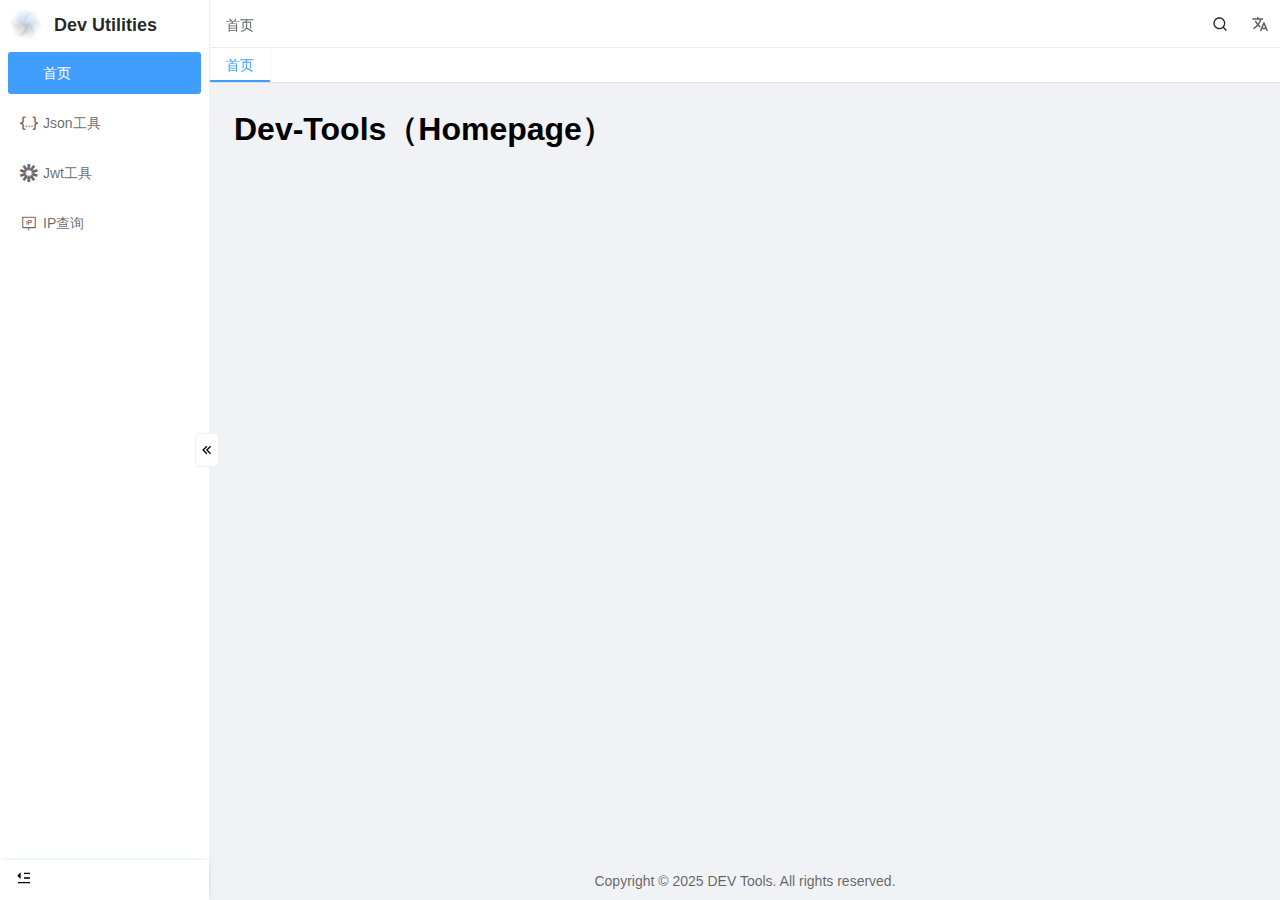
<file: index.html>
<!doctype html>
<html lang="en">
  <head>
    <meta charset="UTF-8" />
    <meta http-equiv="X-UA-Compatible" content="IE=edge,chrome=1" />
    <meta name="renderer" content="webkit" />
    <meta
      name="viewport"
      content="width=device-width,initial-scale=1.0,minimum-scale=1.0,maximum-scale=1.0,user-scalable=0"
    />
    <title>Tools - Dev Utilities</title>
    <link rel="icon" href="/favicon.svg" type="image/svg+xml" />
    <!-- <script>
      window.process = {};
    </script> -->
    <!-- Google tag (gtag.js) -->
    <script
      async
      src="https://www.googletagmanager.com/gtag/js?id=G-B3PFSH4YTR"
    ></script>
    <script>
      window.dataLayer = window.dataLayer || [];
      function gtag() {
        dataLayer.push(arguments);
      }
      gtag("js", new Date());

      gtag("config", "G-B3PFSH4YTR");
    </script>
    <script
      async
      src="https://pagead2.googlesyndication.com/pagead/js/adsbygoogle.js?client=ca-pub-6976336425331099"
      crossorigin="anonymous"
    ></script>
    <script type="module" crossorigin src="/static/js/index-BiUd-Dz0.js"></script>
    <link rel="modulepreload" crossorigin href="/static/js/monaco-editor-kWoqqHiK.js">
    <link rel="stylesheet" crossorigin href="/static/css/monaco-editor-CvM1ZUXR.css">
    <link rel="stylesheet" crossorigin href="/static/css/index-CB_deS-5.css">
  </head>

  <body>
    <div id="app">
      <style>#app,body,html{align-items:center;display:flex;height:100%;justify-content:center;overflow:hidden;position:relative;width:100%}.loader,.loader:after,.loader:before{animation:load-animation 1.8s ease-in-out infinite;animation-fill-mode:both;border-radius:50%;height:2.5em;width:2.5em}.loader{animation-delay:-.16s;color:#406eeb;font-size:10px;margin:80px auto;position:relative;text-indent:-9999em;top:0;transform:translateZ(0);transform:translate(-50%)}.loader:after,.loader:before{content:"";position:absolute;top:0}.loader:before{animation-delay:-.32s;left:-3.5em}.loader:after{left:3.5em}@keyframes load-animation{0%,80%,to{box-shadow:0 2.5em 0 -1.3em}40%{box-shadow:0 2.5em 0 0}}</style>
      <div class="loader"></div>
    </div>
  </body>
</html>
</file>
<file: static/css/monaco-editor-CvM1ZUXR.css>
.monaco-progress-container{height:2px;overflow:hidden;width:100%}.monaco-progress-container .progress-bit{display:none;height:2px;left:0;position:absolute;width:2%}.monaco-progress-container.active .progress-bit{display:inherit}.monaco-progress-container.discrete .progress-bit{left:0;transition:width .1s linear}.monaco-progress-container.discrete.done .progress-bit{width:100%}.monaco-progress-container.infinite .progress-bit{animation-duration:4s;animation-iteration-count:infinite;animation-name:progress;animation-timing-function:linear;transform:translateZ(0)}.monaco-progress-container.infinite.infinite-long-running .progress-bit{animation-timing-function:steps(100)}@keyframes progress{0%{transform:translate(0) scaleX(1)}50%{transform:translate(2500%) scaleX(3)}to{transform:translate(4900%) scaleX(1)}}.monaco-toolbar{height:100%}.monaco-toolbar .toolbar-toggle-more{display:inline-block;padding:0}.quick-input-widget{left:50%;margin-left:-300px;position:absolute;width:600px;z-index:2550;-webkit-app-region:no-drag;border-radius:6px}.quick-input-titlebar{align-items:center;border-top-left-radius:5px;border-top-right-radius:5px;display:flex}.quick-input-left-action-bar{display:flex;flex:1;margin-left:4px}.quick-input-inline-action-bar{margin:2px 0 0 5px}.quick-input-title{overflow:hidden;padding:3px 0;text-align:center;text-overflow:ellipsis}.quick-input-right-action-bar{display:flex;flex:1;margin-right:4px}.quick-input-right-action-bar>.actions-container{justify-content:flex-end}.quick-input-titlebar .monaco-action-bar .action-label.codicon{background-position:50%;background-repeat:no-repeat;padding:2px}.quick-input-description{margin:6px 6px 6px 11px}.quick-input-header .quick-input-description{flex:1;margin:4px 2px}.quick-input-header{display:flex;padding:8px 6px 2px}.quick-input-widget.hidden-input .quick-input-header{margin-bottom:0;padding:0}.quick-input-and-message{display:flex;flex-direction:column;flex-grow:1;min-width:0;position:relative}.quick-input-check-all{align-self:center;margin:0}.quick-input-filter{display:flex;flex-grow:1;position:relative}.quick-input-box{flex-grow:1}.quick-input-widget.show-checkboxes .quick-input-box,.quick-input-widget.show-checkboxes .quick-input-message{margin-left:5px}.quick-input-visible-count{left:-10000px;position:absolute}.quick-input-count{align-items:center;align-self:center;display:flex;position:absolute;right:4px}.quick-input-count .monaco-count-badge{border-radius:2px;line-height:normal;min-height:auto;padding:2px 4px;vertical-align:middle}.quick-input-action{margin-left:6px}.quick-input-action .monaco-text-button{align-items:center;display:flex;font-size:11px;height:25px;padding:0 6px}.quick-input-message{margin-top:-1px;overflow-wrap:break-word;padding:5px}.quick-input-message>.codicon{margin:0 .2em;vertical-align:text-bottom}.quick-input-message a{color:inherit}.quick-input-progress.monaco-progress-container{position:relative}.quick-input-list{line-height:22px}.quick-input-widget.hidden-input .quick-input-list{margin-top:4px;padding-bottom:4px}.quick-input-list .monaco-list{max-height:440px;overflow:hidden;padding-bottom:5px}.quick-input-list .monaco-scrollable-element{padding:0 5px}.quick-input-list .quick-input-list-entry{box-sizing:border-box;display:flex;overflow:hidden;padding:0 6px}.quick-input-list .quick-input-list-entry.quick-input-list-separator-border{border-top-style:solid;border-top-width:1px}.quick-input-list .monaco-list-row{border-radius:3px}.quick-input-list .monaco-list-row[data-index="0"] .quick-input-list-entry.quick-input-list-separator-border{border-top-style:none}.quick-input-list .quick-input-list-label{display:flex;flex:1;height:100%;overflow:hidden}.quick-input-list .quick-input-list-checkbox{align-self:center;margin:0}.quick-input-list .quick-input-list-icon{align-items:center;background-position:0;background-repeat:no-repeat;background-size:16px;display:flex;height:22px;justify-content:center;padding-right:6px;width:16px}.quick-input-list .quick-input-list-rows{display:flex;flex:1;flex-direction:column;height:100%;margin-left:5px;overflow:hidden;text-overflow:ellipsis}.quick-input-widget.show-checkboxes .quick-input-list .quick-input-list-rows{margin-left:10px}.quick-input-widget .quick-input-list .quick-input-list-checkbox{display:none}.quick-input-widget.show-checkboxes .quick-input-list .quick-input-list-checkbox{display:inline}.quick-input-list .quick-input-list-rows>.quick-input-list-row{align-items:center;display:flex}.quick-input-list .quick-input-list-rows>.quick-input-list-row .monaco-icon-label,.quick-input-list .quick-input-list-rows>.quick-input-list-row .monaco-icon-label .monaco-icon-label-container>.monaco-icon-name-container{flex:1}.quick-input-list .quick-input-list-rows>.quick-input-list-row .codicon[class*=codicon-]{vertical-align:text-bottom}.quick-input-list .quick-input-list-rows .monaco-highlighted-label>span{opacity:1}.quick-input-list .quick-input-list-entry .quick-input-list-entry-keybinding{margin-right:8px}.quick-input-list .quick-input-list-label-meta{line-height:normal;opacity:.7;overflow:hidden;text-overflow:ellipsis}.quick-input-list .monaco-list .monaco-list-row .monaco-highlighted-label .highlight{background-color:unset;color:var(--vscode-list-highlightForeground)!important;font-weight:700}.quick-input-list .monaco-list .monaco-list-row.focused .monaco-highlighted-label .highlight{color:var(--vscode-list-focusHighlightForeground)!important}.quick-input-list .quick-input-list-entry .quick-input-list-separator{margin-right:4px}.quick-input-list .quick-input-list-entry-action-bar{display:flex;flex:0;overflow:visible}.quick-input-list .quick-input-list-entry-action-bar .action-label{display:none}.quick-input-list .quick-input-list-entry-action-bar .action-label.codicon{margin-right:4px;padding:2px}.quick-input-list .quick-input-list-entry-action-bar{margin-right:4px;margin-top:1px}.quick-input-list .monaco-list-row.focused .quick-input-list-entry-action-bar .action-label,.quick-input-list .monaco-list-row.passive-focused .quick-input-list-entry-action-bar .action-label,.quick-input-list .quick-input-list-entry .quick-input-list-entry-action-bar .action-label.always-visible,.quick-input-list .quick-input-list-entry.focus-inside .quick-input-list-entry-action-bar .action-label,.quick-input-list .quick-input-list-entry:hover .quick-input-list-entry-action-bar .action-label{display:flex}.quick-input-list .monaco-list-row.focused .monaco-keybinding-key,.quick-input-list .monaco-list-row.focused .quick-input-list-entry .quick-input-list-separator{color:inherit}.quick-input-list .monaco-list-row.focused .monaco-keybinding-key{background:none}.quick-input-list .quick-input-list-separator-as-item{font-size:12px;padding:4px 6px}.quick-input-list .quick-input-list-separator-as-item .label-name{font-weight:600}.quick-input-list .quick-input-list-separator-as-item .label-description{opacity:1!important}.quick-input-list .monaco-tree-sticky-row .quick-input-list-entry.quick-input-list-separator-as-item.quick-input-list-separator-border{border-top-style:none}.quick-input-list .monaco-tree-sticky-row{padding:0 5px}.quick-input-list .monaco-tl-twistie{display:none!important}.monaco-count-badge{border-radius:11px;box-sizing:border-box;display:inline-block;font-size:11px;font-weight:400;line-height:11px;min-height:18px;min-width:18px;padding:3px 6px;text-align:center}.monaco-count-badge.long{border-radius:2px;line-height:normal;min-height:auto;padding:2px 3px}.monaco-inputbox{border-radius:2px;box-sizing:border-box;display:block;font-size:inherit;padding:0;position:relative}.monaco-inputbox>.ibwrapper>.input,.monaco-inputbox>.ibwrapper>.mirror{padding:4px 6px}.monaco-inputbox>.ibwrapper{height:100%;position:relative;width:100%}.monaco-inputbox>.ibwrapper>.input{border:none;box-sizing:border-box;color:inherit;display:inline-block;font-family:inherit;font-size:inherit;height:100%;line-height:inherit;resize:none;width:100%}.monaco-inputbox>.ibwrapper>input{text-overflow:ellipsis}.monaco-inputbox>.ibwrapper>textarea.input{display:block;outline:none;scrollbar-width:none}.monaco-inputbox>.ibwrapper>textarea.input::-webkit-scrollbar{display:none}.monaco-inputbox>.ibwrapper>textarea.input.empty{white-space:nowrap}.monaco-inputbox>.ibwrapper>.mirror{box-sizing:border-box;display:inline-block;left:0;position:absolute;top:0;visibility:hidden;white-space:pre-wrap;width:100%;word-wrap:break-word}.monaco-inputbox-container{text-align:right}.monaco-inputbox-container .monaco-inputbox-message{box-sizing:border-box;display:inline-block;font-size:12px;line-height:17px;margin-top:-1px;overflow:hidden;padding:.4em;text-align:left;width:100%;word-wrap:break-word}.monaco-inputbox .monaco-action-bar{position:absolute;right:2px;top:4px}.monaco-inputbox .monaco-action-bar .action-item{margin-left:2px}.monaco-inputbox .monaco-action-bar .action-item .codicon{background-repeat:no-repeat;height:16px;width:16px}.monaco-icon-label{display:flex;overflow:hidden;text-overflow:ellipsis}.monaco-icon-label:before{background-position:0;background-repeat:no-repeat;background-size:16px;display:inline-block;height:22px;line-height:inherit!important;padding-right:6px;width:16px;-webkit-font-smoothing:antialiased;-moz-osx-font-smoothing:grayscale;flex-shrink:0;vertical-align:top}.monaco-icon-label-iconpath{display:flex;height:16px;margin-top:2px;padding-left:2px;width:16px}.monaco-icon-label-container.disabled{color:var(--vscode-disabledForeground)}.monaco-icon-label>.monaco-icon-label-container{flex:1;min-width:0;overflow:hidden;text-overflow:ellipsis}.monaco-icon-label>.monaco-icon-label-container>.monaco-icon-name-container>.label-name{color:inherit;white-space:pre}.monaco-icon-label>.monaco-icon-label-container>.monaco-icon-name-container>.label-name>.label-separator{margin:0 2px;opacity:.5}.monaco-icon-label>.monaco-icon-label-container>.monaco-icon-suffix-container>.label-suffix{opacity:.7;white-space:pre}.monaco-icon-label>.monaco-icon-label-container>.monaco-icon-description-container>.label-description{font-size:.9em;margin-left:.5em;opacity:.7;white-space:pre}.monaco-icon-label.nowrap>.monaco-icon-label-container>.monaco-icon-description-container>.label-description{white-space:nowrap}.vs .monaco-icon-label>.monaco-icon-label-container>.monaco-icon-description-container>.label-description{opacity:.95}.monaco-icon-label.italic>.monaco-icon-label-container>.monaco-icon-description-container>.label-description,.monaco-icon-label.italic>.monaco-icon-label-container>.monaco-icon-name-container>.label-name{font-style:italic}.monaco-icon-label.deprecated{opacity:.66;text-decoration:line-through}.monaco-icon-label.italic:after{font-style:italic}.monaco-icon-label.strikethrough>.monaco-icon-label-container>.monaco-icon-description-container>.label-description,.monaco-icon-label.strikethrough>.monaco-icon-label-container>.monaco-icon-name-container>.label-name{text-decoration:line-through}.monaco-icon-label:after{font-size:90%;font-weight:600;margin:auto 16px 0 5px;opacity:.75;text-align:center}.monaco-list:focus .selected .monaco-icon-label,.monaco-list:focus .selected .monaco-icon-label:after{color:inherit!important}.monaco-list-row.focused.selected .label-description,.monaco-list-row.selected .label-description{opacity:.8}.monaco-dropdown{height:100%;padding:0}.monaco-dropdown>.dropdown-label{align-items:center;cursor:pointer;display:flex;height:100%;justify-content:center}.monaco-dropdown>.dropdown-label>.action-label.disabled{cursor:default}.monaco-dropdown-with-primary{border-radius:5px;display:flex!important;flex-direction:row}.monaco-dropdown-with-primary>.action-container>.action-label{margin-right:0}.monaco-dropdown-with-primary>.dropdown-action-container>.monaco-dropdown>.dropdown-label .codicon[class*=codicon-]{font-size:12px;line-height:16px;margin-left:-3px;padding-left:0;padding-right:0}.monaco-dropdown-with-primary>.dropdown-action-container>.monaco-dropdown>.dropdown-label>.action-label{background-position:50%;background-repeat:no-repeat;background-size:16px;display:block}.monaco-findInput{position:relative}.monaco-findInput .monaco-inputbox{font-size:13px;width:100%}.monaco-findInput>.controls{position:absolute;right:2px;top:3px}.vs .monaco-findInput.disabled{background-color:#e1e1e1}.vs-dark .monaco-findInput.disabled{background-color:#333}.hc-light .monaco-findInput.highlight-0 .controls,.monaco-findInput.highlight-0 .controls{animation:monaco-findInput-highlight-0 .1s linear 0s}.hc-light .monaco-findInput.highlight-1 .controls,.monaco-findInput.highlight-1 .controls{animation:monaco-findInput-highlight-1 .1s linear 0s}.hc-black .monaco-findInput.highlight-0 .controls,.vs-dark .monaco-findInput.highlight-0 .controls{animation:monaco-findInput-highlight-dark-0 .1s linear 0s}.hc-black .monaco-findInput.highlight-1 .controls,.vs-dark .monaco-findInput.highlight-1 .controls{animation:monaco-findInput-highlight-dark-1 .1s linear 0s}@keyframes monaco-findInput-highlight-0{0%{background:#fdff00cc}to{background:transparent}}@keyframes monaco-findInput-highlight-1{0%{background:#fdff00cc}99%{background:transparent}}@keyframes monaco-findInput-highlight-dark-0{0%{background:#ffffff70}to{background:transparent}}@keyframes monaco-findInput-highlight-dark-1{0%{background:#ffffff70}99%{background:transparent}}.monaco-select-box-dropdown-padding{--dropdown-padding-top:1px;--dropdown-padding-bottom:1px}.hc-black .monaco-select-box-dropdown-padding,.hc-light .monaco-select-box-dropdown-padding{--dropdown-padding-top:3px;--dropdown-padding-bottom:4px}.monaco-select-box-dropdown-container{box-sizing:border-box;display:none}.monaco-select-box-dropdown-container>.select-box-details-pane>.select-box-description-markdown *{margin:0}.monaco-select-box-dropdown-container>.select-box-details-pane>.select-box-description-markdown a:focus{outline:1px solid -webkit-focus-ring-color;outline-offset:-1px}.monaco-select-box-dropdown-container>.select-box-details-pane>.select-box-description-markdown code{font-family:var(--monaco-monospace-font);line-height:15px}.monaco-select-box-dropdown-container.visible{border-bottom-left-radius:3px;border-bottom-right-radius:3px;display:flex;flex-direction:column;overflow:hidden;text-align:left;width:1px}.monaco-select-box-dropdown-container>.select-box-dropdown-list-container{align-self:flex-start;box-sizing:border-box;flex:0 0 auto;overflow:hidden;padding-bottom:var(--dropdown-padding-bottom);padding-left:1px;padding-right:1px;padding-top:var(--dropdown-padding-top);width:100%}.monaco-select-box-dropdown-container>.select-box-details-pane{padding:5px}.hc-black .monaco-select-box-dropdown-container>.select-box-dropdown-list-container{padding-bottom:var(--dropdown-padding-bottom);padding-top:var(--dropdown-padding-top)}.monaco-select-box-dropdown-container>.select-box-dropdown-list-container .monaco-list .monaco-list-row{cursor:pointer}.monaco-select-box-dropdown-container>.select-box-dropdown-list-container .monaco-list .monaco-list-row>.option-text{float:left;overflow:hidden;padding-left:3.5px;text-overflow:ellipsis;white-space:nowrap}.monaco-select-box-dropdown-container>.select-box-dropdown-list-container .monaco-list .monaco-list-row>.option-detail{float:left;opacity:.7;overflow:hidden;padding-left:3.5px;text-overflow:ellipsis;white-space:nowrap}.monaco-select-box-dropdown-container>.select-box-dropdown-list-container .monaco-list .monaco-list-row>.option-decorator-right{float:right;overflow:hidden;padding-right:10px;text-overflow:ellipsis;white-space:nowrap}.monaco-select-box-dropdown-container>.select-box-dropdown-list-container .monaco-list .monaco-list-row>.visually-hidden{height:1px;left:-10000px;overflow:hidden;position:absolute;top:auto;width:1px}.monaco-select-box-dropdown-container>.select-box-dropdown-container-width-control{align-self:flex-start;flex:1 1 auto;opacity:0}.monaco-select-box-dropdown-container>.select-box-dropdown-container-width-control>.width-control-div{max-height:0;overflow:hidden}.monaco-select-box-dropdown-container>.select-box-dropdown-container-width-control>.width-control-div>.option-text-width-control{padding-left:4px;padding-right:8px;white-space:nowrap}.monaco-keybinding{align-items:center;display:flex;line-height:10px}.monaco-keybinding>.monaco-keybinding-key{border-radius:3px;border-style:solid;border-width:1px;display:inline-block;font-size:11px;margin:0 2px;padding:3px 5px;vertical-align:middle}.monaco-keybinding>.monaco-keybinding-key:first-child{margin-left:0}.monaco-keybinding>.monaco-keybinding-key:last-child{margin-right:0}.monaco-keybinding>.monaco-keybinding-key-separator{display:inline-block}.monaco-keybinding>.monaco-keybinding-key-chord-separator{width:6px}.monaco-mouse-cursor-text{cursor:text}.monaco-text-button{align-items:center;border:1px solid var(--vscode-button-border,transparent);border-radius:2px;box-sizing:border-box;cursor:pointer;display:flex;justify-content:center;line-height:18px;padding:4px;text-align:center;width:100%}.monaco-text-button:focus{outline-offset:2px!important}.monaco-text-button:hover{text-decoration:none!important}.monaco-button.disabled,.monaco-button.disabled:focus{cursor:default;opacity:.4!important}.monaco-text-button .codicon{color:inherit!important;margin:0 .2em}.monaco-text-button.monaco-text-button-with-short-label{flex-direction:row;flex-wrap:wrap;height:28px;overflow:hidden;padding:0 4px}.monaco-text-button.monaco-text-button-with-short-label>.monaco-button-label{flex-basis:100%}.monaco-text-button.monaco-text-button-with-short-label>.monaco-button-label-short{flex-grow:1;overflow:hidden;width:0}.monaco-text-button.monaco-text-button-with-short-label>.monaco-button-label,.monaco-text-button.monaco-text-button-with-short-label>.monaco-button-label-short{align-items:center;display:flex;font-style:inherit;font-weight:400;justify-content:center;padding:4px 0}.monaco-button-dropdown{cursor:pointer;display:flex}.monaco-button-dropdown.disabled{cursor:default}.monaco-button-dropdown>.monaco-button:focus{outline-offset:-1px!important}.monaco-button-dropdown.disabled>.monaco-button-dropdown-separator,.monaco-button-dropdown.disabled>.monaco-button.disabled,.monaco-button-dropdown.disabled>.monaco-button.disabled:focus{opacity:.4!important}.monaco-button-dropdown>.monaco-button.monaco-text-button{border-right-width:0!important}.monaco-button-dropdown .monaco-button-dropdown-separator{cursor:default;padding:4px 0}.monaco-button-dropdown .monaco-button-dropdown-separator>div{height:100%;width:1px}.monaco-button-dropdown>.monaco-button.monaco-dropdown-button{align-items:center;border:1px solid var(--vscode-button-border,transparent);border-left-width:0!important;border-radius:0 2px 2px 0;display:flex}.monaco-button-dropdown>.monaco-button.monaco-text-button{border-radius:2px 0 0 2px}.monaco-description-button{align-items:center;display:flex;flex-direction:column;margin:4px 5px}.monaco-description-button .monaco-button-description{font-size:11px;font-style:italic;padding:4px 20px}.monaco-description-button .monaco-button-description,.monaco-description-button .monaco-button-label{align-items:center;display:flex;justify-content:center}.monaco-description-button .monaco-button-description>.codicon,.monaco-description-button .monaco-button-label>.codicon{color:inherit!important;margin:0 .2em}.monaco-button-dropdown.default-colors>.monaco-button,.monaco-button.default-colors{background-color:var(--vscode-button-background);color:var(--vscode-button-foreground)}.monaco-button-dropdown.default-colors>.monaco-button:hover,.monaco-button.default-colors:hover{background-color:var(--vscode-button-hoverBackground)}.monaco-button-dropdown.default-colors>.monaco-button.secondary,.monaco-button.default-colors.secondary{background-color:var(--vscode-button-secondaryBackground);color:var(--vscode-button-secondaryForeground)}.monaco-button-dropdown.default-colors>.monaco-button.secondary:hover,.monaco-button.default-colors.secondary:hover{background-color:var(--vscode-button-secondaryHoverBackground)}.monaco-button-dropdown.default-colors .monaco-button-dropdown-separator{background-color:var(--vscode-button-background);border-bottom:1px solid var(--vscode-button-border);border-top:1px solid var(--vscode-button-border)}.monaco-button-dropdown.default-colors .monaco-button.secondary+.monaco-button-dropdown-separator{background-color:var(--vscode-button-secondaryBackground)}.monaco-button-dropdown.default-colors .monaco-button-dropdown-separator>div{background-color:var(--vscode-button-separator)}.context-view{position:absolute}.context-view.fixed{all:initial;color:inherit;font-family:inherit;font-size:13px;position:fixed}.monaco-workbench .workbench-hover{background:var(--vscode-editorHoverWidget-background);border:1px solid var(--vscode-editorHoverWidget-border);border-radius:3px;box-shadow:0 2px 8px var(--vscode-widget-shadow);color:var(--vscode-editorHoverWidget-foreground);font-size:13px;line-height:19px;max-width:700px;overflow:hidden;position:relative;z-index:40}.monaco-workbench .workbench-hover hr{border-bottom:none}.monaco-workbench .workbench-hover:not(.skip-fade-in){animation:fadein .1s linear}.monaco-workbench .workbench-hover.compact{font-size:12px}.monaco-workbench .workbench-hover.compact .hover-contents{padding:2px 8px}.monaco-workbench .workbench-hover-container.locked .workbench-hover{outline:1px solid var(--vscode-editorHoverWidget-border)}.monaco-workbench .workbench-hover-container.locked .workbench-hover:focus,.monaco-workbench .workbench-hover-lock:focus{outline:1px solid var(--vscode-focusBorder)}.monaco-workbench .workbench-hover-container.locked .workbench-hover-lock:hover{background:var(--vscode-toolbar-hoverBackground)}.monaco-workbench .workbench-hover-pointer{pointer-events:none;position:absolute;z-index:41}.monaco-workbench .workbench-hover-pointer:after{background-color:var(--vscode-editorHoverWidget-background);border-bottom:1px solid var(--vscode-editorHoverWidget-border);border-right:1px solid var(--vscode-editorHoverWidget-border);content:"";height:5px;position:absolute;width:5px}.monaco-workbench .locked .workbench-hover-pointer:after{border-bottom-width:2px;border-right-width:2px;height:4px;width:4px}.monaco-workbench .workbench-hover-pointer.left{left:-3px}.monaco-workbench .workbench-hover-pointer.right{right:3px}.monaco-workbench .workbench-hover-pointer.top{top:-3px}.monaco-workbench .workbench-hover-pointer.bottom{bottom:3px}.monaco-workbench .workbench-hover-pointer.left:after{transform:rotate(135deg)}.monaco-workbench .workbench-hover-pointer.right:after{transform:rotate(315deg)}.monaco-workbench .workbench-hover-pointer.top:after{transform:rotate(225deg)}.monaco-workbench .workbench-hover-pointer.bottom:after{transform:rotate(45deg)}.monaco-workbench .workbench-hover a{color:var(--vscode-textLink-foreground)}.monaco-workbench .workbench-hover a:focus{outline:1px solid;outline-color:var(--vscode-focusBorder);outline-offset:-1px;text-decoration:underline}.monaco-workbench .workbench-hover a:active,.monaco-workbench .workbench-hover a:hover{color:var(--vscode-textLink-activeForeground)}.monaco-workbench .workbench-hover code{background:var(--vscode-textCodeBlock-background)}.monaco-workbench .workbench-hover .hover-row .actions{background:var(--vscode-editorHoverWidget-statusBarBackground)}.monaco-workbench .workbench-hover.right-aligned{left:1px}.monaco-workbench .workbench-hover.right-aligned .hover-row.status-bar .actions{flex-direction:row-reverse}.monaco-workbench .workbench-hover.right-aligned .hover-row.status-bar .actions .action-container{margin-left:16px;margin-right:0}.monaco-component.diff-review{-moz-user-select:none;user-select:none;-webkit-user-select:none;z-index:99}.monaco-diff-editor .diff-review{position:absolute}.monaco-component.diff-review .diff-review-line-number{color:var(--vscode-editorLineNumber-foreground);display:inline-block;text-align:right}.monaco-component.diff-review .diff-review-summary{padding-left:10px}.monaco-component.diff-review .diff-review-shadow{box-shadow:var(--vscode-scrollbar-shadow) 0 -6px 6px -6px inset;position:absolute}.monaco-component.diff-review .diff-review-row{white-space:pre}.monaco-component.diff-review .diff-review-table{display:table;min-width:100%}.monaco-component.diff-review .diff-review-row{display:table-row;width:100%}.monaco-component.diff-review .diff-review-spacer{display:inline-block;vertical-align:middle;width:10px}.monaco-component.diff-review .diff-review-spacer>.codicon{font-size:9px!important}.monaco-component.diff-review .diff-review-actions{display:inline-block;position:absolute;right:10px;top:2px;z-index:100}.monaco-component.diff-review .diff-review-actions .action-label{height:16px;margin:2px 0;width:16px}.monaco-component.diff-review .revertButton{cursor:pointer}.monaco-split-view2{height:100%;position:relative;width:100%}.monaco-split-view2>.sash-container{height:100%;pointer-events:none;position:absolute;width:100%}.monaco-split-view2>.sash-container>.monaco-sash{pointer-events:auto}.monaco-split-view2>.monaco-scrollable-element{height:100%;width:100%}.monaco-split-view2>.monaco-scrollable-element>.split-view-container{height:100%;position:relative;white-space:nowrap;width:100%}.monaco-split-view2>.monaco-scrollable-element>.split-view-container>.split-view-view{position:absolute;white-space:normal}.monaco-split-view2>.monaco-scrollable-element>.split-view-container>.split-view-view:not(.visible){display:none}.monaco-split-view2.vertical>.monaco-scrollable-element>.split-view-container>.split-view-view{width:100%}.monaco-split-view2.horizontal>.monaco-scrollable-element>.split-view-container>.split-view-view{height:100%}.monaco-split-view2.separator-border>.monaco-scrollable-element>.split-view-container>.split-view-view:not(:first-child):before{background-color:var(--separator-border);content:" ";left:0;pointer-events:none;position:absolute;top:0;z-index:5}.monaco-split-view2.separator-border.horizontal>.monaco-scrollable-element>.split-view-container>.split-view-view:not(:first-child):before{height:100%;width:1px}.monaco-split-view2.separator-border.vertical>.monaco-scrollable-element>.split-view-container>.split-view-view:not(:first-child):before{height:1px;width:100%}.monaco-tl-row{align-items:center;display:flex;height:100%;position:relative}.monaco-tl-row.disabled{cursor:default}.monaco-tl-indent{height:100%;left:16px;pointer-events:none;position:absolute;top:0}.hide-arrows .monaco-tl-indent{left:12px}.monaco-tl-indent>.indent-guide{border-left:1px solid transparent;box-sizing:border-box;display:inline-block;height:100%}.monaco-workbench:not(.reduce-motion) .monaco-tl-indent>.indent-guide{transition:border-color .1s linear}.monaco-tl-contents,.monaco-tl-twistie{height:100%}.monaco-tl-twistie{align-items:center;display:flex!important;flex-shrink:0;font-size:10px;justify-content:center;padding-right:6px;text-align:right;transform:translate(3px);width:16px}.monaco-tl-contents{flex:1;overflow:hidden}.monaco-tl-twistie:before{border-radius:20px}.monaco-tl-twistie.collapsed:before{transform:rotate(-90deg)}.monaco-tl-twistie.codicon-tree-item-loading:before{animation:codicon-spin 1.25s steps(30) infinite}.monaco-tree-type-filter{border:1px solid var(--vscode-widget-border);border-bottom-left-radius:4px;border-bottom-right-radius:4px;display:flex;margin:0 6px;max-width:200px;padding:3px;position:absolute;top:0;z-index:100}.monaco-workbench:not(.reduce-motion) .monaco-tree-type-filter{transition:top .3s}.monaco-tree-type-filter.disabled{top:-40px!important}.monaco-tree-type-filter-grab{align-items:center;cursor:grab;display:flex!important;justify-content:center;margin-right:2px}.monaco-tree-type-filter-grab.grabbing{cursor:grabbing}.monaco-tree-type-filter-input{flex:1}.monaco-tree-type-filter-input .monaco-inputbox{height:23px}.monaco-tree-type-filter-input .monaco-inputbox>.ibwrapper>.input,.monaco-tree-type-filter-input .monaco-inputbox>.ibwrapper>.mirror{padding:2px 4px}.monaco-tree-type-filter-input .monaco-findInput>.controls{top:2px}.monaco-tree-type-filter-actionbar{margin-left:4px}.monaco-tree-type-filter-actionbar .monaco-action-bar .action-label{padding:2px}.monaco-list .monaco-scrollable-element .monaco-tree-sticky-container{background-color:var(--vscode-sideBar-background);height:0;left:0;position:absolute;top:0;width:100%;z-index:13}.monaco-list .monaco-scrollable-element .monaco-tree-sticky-container .monaco-tree-sticky-row.monaco-list-row{background-color:var(--vscode-sideBar-background);opacity:1!important;overflow:hidden;position:absolute;width:100%}.monaco-list .monaco-scrollable-element .monaco-tree-sticky-container .monaco-tree-sticky-row:hover{background-color:var(--vscode-list-hoverBackground)!important;cursor:pointer}.monaco-list .monaco-scrollable-element .monaco-tree-sticky-container.empty,.monaco-list .monaco-scrollable-element .monaco-tree-sticky-container.empty .monaco-tree-sticky-container-shadow{display:none}.monaco-list .monaco-scrollable-element .monaco-tree-sticky-container .monaco-tree-sticky-container-shadow{bottom:-3px;height:0;left:0;position:absolute;width:100%}.monaco-list .monaco-scrollable-element .monaco-tree-sticky-container[tabindex="0"]:focus{outline:none}.monaco-table{display:flex;flex-direction:column;height:100%;overflow:hidden;position:relative;white-space:nowrap;width:100%}.monaco-table>.monaco-split-view2{border-bottom:1px solid transparent}.monaco-table>.monaco-list{flex:1}.monaco-table-tr{display:flex;height:100%}.monaco-table-th{font-weight:700;height:100%;overflow:hidden;text-overflow:ellipsis;width:100%}.monaco-table-td,.monaco-table-th{box-sizing:border-box;flex-shrink:0;overflow:hidden;text-overflow:ellipsis;white-space:nowrap}.monaco-table>.monaco-split-view2 .monaco-sash.vertical:before{border-left:1px solid transparent;content:"";left:calc(var(--vscode-sash-size)/2);position:absolute;width:0}.monaco-workbench:not(.reduce-motion) .monaco-table>.monaco-split-view2,.monaco-workbench:not(.reduce-motion) .monaco-table>.monaco-split-view2 .monaco-sash.vertical:before{transition:border-color .2s ease-out}.monaco-link{color:var(--vscode-textLink-foreground)}.monaco-link:hover{color:var(--vscode-textLink-activeForeground)}.monaco-editor .sticky-widget{overflow:hidden}.monaco-editor .sticky-widget-line-numbers{background-color:inherit;float:left}.monaco-editor .sticky-widget-lines-scrollable{background-color:inherit;display:inline-block;overflow:hidden;position:absolute;width:var(--vscode-editorStickyScroll-scrollableWidth)}.monaco-editor .sticky-widget-lines{background-color:inherit;position:absolute}.monaco-editor .sticky-line-content,.monaco-editor .sticky-line-number{background-color:inherit;color:var(--vscode-editorLineNumber-foreground);display:inline-block;position:absolute;white-space:nowrap}.monaco-editor .sticky-line-number .codicon-folding-collapsed,.monaco-editor .sticky-line-number .codicon-folding-expanded{float:right;transition:var(--vscode-editorStickyScroll-foldingOpacityTransition)}.monaco-editor .sticky-line-content{background-color:inherit;white-space:nowrap;width:var(--vscode-editorStickyScroll-scrollableWidth)}.monaco-editor .sticky-line-number-inner{display:inline-block;text-align:right}.monaco-editor .sticky-widget{border-bottom:1px solid var(--vscode-editorStickyScroll-border)}.monaco-editor .sticky-line-content:hover{background-color:var(--vscode-editorStickyScrollHover-background);cursor:pointer}.monaco-editor .sticky-widget{background-color:var(--vscode-editorStickyScroll-background);box-shadow:var(--vscode-editorStickyScroll-shadow) 0 4px 2px -2px;right:auto!important;width:100%;z-index:4}.monaco-editor .sticky-widget.peek{background-color:var(--vscode-peekViewEditorStickyScroll-background)}.monaco-list{height:100%;position:relative;white-space:nowrap;width:100%}.monaco-list.mouse-support{-moz-user-select:none;user-select:none;-webkit-user-select:none}.monaco-list>.monaco-scrollable-element{height:100%}.monaco-list-rows{height:100%;position:relative;width:100%}.monaco-list.horizontal-scrolling .monaco-list-rows{min-width:100%;width:auto}.monaco-list-row{box-sizing:border-box;overflow:hidden;position:absolute;width:100%}.monaco-list.mouse-support .monaco-list-row{cursor:pointer;touch-action:none}.monaco-list .monaco-scrollable-element>.scrollbar.vertical,.monaco-pane-view>.monaco-split-view2.vertical>.monaco-scrollable-element>.scrollbar.vertical{z-index:14}.monaco-list-row.scrolling{display:none!important}.monaco-list.element-focused,.monaco-list.selection-multiple,.monaco-list.selection-single{outline:0!important}.monaco-drag-image{border-radius:10px;display:inline-block;font-size:12px;padding:1px 7px;position:absolute;z-index:1000}.monaco-list-type-filter-message{box-sizing:border-box;height:100%;left:0;opacity:.7;padding:40px 1em 1em;pointer-events:none;position:absolute;text-align:center;top:0;white-space:normal;width:100%}.monaco-list-type-filter-message:empty{display:none}.monaco-editor div.inline-edits-widget{--widget-color:var(--vscode-notifications-background)}.monaco-editor div.inline-edits-widget .promptEditor .monaco-editor{--vscode-editor-placeholder-foreground:var(--vscode-editorGhostText-foreground)}.monaco-editor div.inline-edits-widget .promptEditor,.monaco-editor div.inline-edits-widget .toolbar{opacity:0;transition:opacity .2s ease-in-out}.monaco-editor div.inline-edits-widget.focused .promptEditor,.monaco-editor div.inline-edits-widget.focused .toolbar,.monaco-editor div.inline-edits-widget:hover .promptEditor,.monaco-editor div.inline-edits-widget:hover .toolbar{opacity:1}.monaco-editor div.inline-edits-widget .preview .monaco-editor .mtk1{color:var(--vscode-editorGhostText-foreground)}.monaco-editor div.inline-edits-widget .preview .monaco-editor .current-line-margin,.monaco-editor div.inline-edits-widget .preview .monaco-editor .view-overlays .current-line-exact{border:none}.monaco-editor div.inline-edits-widget .preview .monaco-editor{--vscode-editor-background:var(--widget-color)}.monaco-editor div.inline-edits-widget svg .gradient-start{stop-color:var(--vscode-editor-background)}.monaco-editor div.inline-edits-widget svg .gradient-stop{stop-color:var(--widget-color)}.monaco-editor .inlineEditSideBySide{background-color:var(--vscode-editorHoverWidget-background);border:1px solid var(--vscode-editorHoverWidget-border);color:var(--vscode-editorHoverWidget-foreground);white-space:pre;z-index:39}.monaco-editor .inlineEditHints.withBorder{background-color:var(--vscode-editorHoverWidget-background);border:1px solid var(--vscode-editorHoverWidget-border);color:var(--vscode-editorHoverWidget-foreground);z-index:39}.monaco-editor .inlineEditHints a,.monaco-editor .inlineEditHints a:hover{color:var(--vscode-foreground)}.monaco-editor .inlineEditHints .keybinding{display:flex;margin-left:4px;opacity:.6}.monaco-editor .inlineEditHints .keybinding .monaco-keybinding-key{font-size:8px;padding:2px 3px}.monaco-editor .inlineEditStatusBarItemLabel{margin-right:2px}.monaco-editor .inline-edit-remove{background-color:var(--vscode-editorGhostText-background);font-style:italic}.monaco-editor .inline-edit-hidden{font-size:0;opacity:0}.monaco-editor .inline-edit-decoration,.monaco-editor .suggest-preview-text .inline-edit{font-style:italic}.monaco-editor .inline-edit-decoration,.monaco-editor .inline-edit-decoration-preview,.monaco-editor .suggest-preview-text .inline-edit{background-color:var(--vscode-editorGhostText-background);border:1px solid var(--vscode-editorGhostText-border);color:var(--vscode-editorGhostText-foreground)!important}.monaco-hover{animation:fadein .1s linear;box-sizing:border-box;cursor:default;line-height:1.5em;overflow:hidden;position:absolute;-moz-user-select:text;user-select:text;-webkit-user-select:text;white-space:var(--vscode-hover-whiteSpace,normal)}.monaco-hover.hidden{display:none}.monaco-hover a:hover:not(.disabled){cursor:pointer}.monaco-hover .hover-contents:not(.html-hover-contents){padding:4px 8px}.monaco-hover .markdown-hover>.hover-contents:not(.code-hover-contents){max-width:var(--vscode-hover-maxWidth,500px);word-wrap:break-word}.monaco-hover .markdown-hover>.hover-contents:not(.code-hover-contents) hr{min-width:100%}.monaco-hover .code,.monaco-hover h1,.monaco-hover h2,.monaco-hover h3,.monaco-hover h4,.monaco-hover h5,.monaco-hover h6,.monaco-hover p,.monaco-hover ul{margin:8px 0}.monaco-hover h1,.monaco-hover h2,.monaco-hover h3,.monaco-hover h4,.monaco-hover h5,.monaco-hover h6{line-height:1.1}.monaco-hover code{font-family:var(--monaco-monospace-font)}.monaco-hover hr{border-left:0;border-right:0;box-sizing:border-box;height:1px;margin:4px -8px -4px}.monaco-hover .code:first-child,.monaco-hover p:first-child,.monaco-hover ul:first-child{margin-top:0}.monaco-hover .code:last-child,.monaco-hover p:last-child,.monaco-hover ul:last-child{margin-bottom:0}.monaco-hover ol,.monaco-hover ul{padding-left:20px}.monaco-hover li>p{margin-bottom:0}.monaco-hover li>ul{margin-top:0}.monaco-hover code{border-radius:3px;padding:0 .4em}.monaco-hover .monaco-tokenized-source{white-space:var(--vscode-hover-sourceWhiteSpace,pre-wrap)}.monaco-hover .hover-row.status-bar{font-size:12px;line-height:22px}.monaco-hover .hover-row.status-bar .info{font-style:italic;padding:0 8px}.monaco-hover .hover-row.status-bar .actions{display:flex;padding:0 8px;width:100%}.monaco-hover .hover-row.status-bar .actions .action-container{cursor:pointer;margin-right:16px}.monaco-hover .hover-row.status-bar .actions .action-container .action .icon{padding-right:4px}.monaco-hover .hover-row.status-bar .actions .action-container a{color:var(--vscode-textLink-foreground);-webkit-text-decoration:var(--text-link-decoration);text-decoration:var(--text-link-decoration)}.monaco-hover .markdown-hover .hover-contents .codicon{color:inherit;font-size:inherit;vertical-align:middle}.monaco-hover .hover-contents a.code-link,.monaco-hover .hover-contents a.code-link:hover{color:inherit}.monaco-hover .hover-contents a.code-link:before{content:"("}.monaco-hover .hover-contents a.code-link:after{content:")"}.monaco-hover .hover-contents a.code-link>span{border-bottom:1px solid transparent;color:var(--vscode-textLink-foreground);text-decoration:underline;text-underline-position:under}.monaco-hover .hover-contents a.code-link>span:hover{color:var(--vscode-textLink-activeForeground)}.monaco-hover .markdown-hover .hover-contents:not(.code-hover-contents):not(.html-hover-contents) span{display:inline-block;margin-bottom:4px}.monaco-hover .markdown-hover .hover-contents:not(.code-hover-contents):not(.html-hover-contents) span.codicon{margin-bottom:2px}.monaco-hover-content .action-container a{-webkit-user-select:none;-moz-user-select:none;user-select:none}.monaco-hover-content .action-container.disabled{cursor:default;opacity:.4;pointer-events:none}.extension-editor .codicon.codicon-error,.extensions-viewlet>.extensions .codicon.codicon-error,.markers-panel .marker-icon .codicon.codicon-error,.markers-panel .marker-icon.error,.monaco-editor .zone-widget .codicon.codicon-error,.preferences-editor .codicon.codicon-error,.text-search-provider-messages .providerMessage .codicon.codicon-error{color:var(--vscode-problemsErrorIcon-foreground)}.extension-editor .codicon.codicon-warning,.extensions-viewlet>.extensions .codicon.codicon-warning,.markers-panel .marker-icon .codicon.codicon-warning,.markers-panel .marker-icon.warning,.monaco-editor .zone-widget .codicon.codicon-warning,.preferences-editor .codicon.codicon-warning,.text-search-provider-messages .providerMessage .codicon.codicon-warning{color:var(--vscode-problemsWarningIcon-foreground)}.extension-editor .codicon.codicon-info,.extensions-viewlet>.extensions .codicon.codicon-info,.markers-panel .marker-icon .codicon.codicon-info,.markers-panel .marker-icon.info,.monaco-editor .zone-widget .codicon.codicon-info,.preferences-editor .codicon.codicon-info,.text-search-provider-messages .providerMessage .codicon.codicon-info{color:var(--vscode-problemsInfoIcon-foreground)}.monaco-scrollable-element>.scrollbar>.scra{cursor:pointer;font-size:11px!important}.monaco-scrollable-element>.visible{background:transparent;opacity:1;transition:opacity .1s linear;z-index:11}.monaco-scrollable-element>.invisible{opacity:0;pointer-events:none}.monaco-scrollable-element>.invisible.fade{transition:opacity .8s linear}.monaco-scrollable-element>.shadow{display:none;position:absolute}.monaco-scrollable-element>.shadow.top{box-shadow:var(--vscode-scrollbar-shadow) 0 6px 6px -6px inset;display:block;height:3px;left:3px;top:0;width:100%}.monaco-scrollable-element>.shadow.left{box-shadow:var(--vscode-scrollbar-shadow) 6px 0 6px -6px inset;display:block;height:100%;left:0;top:3px;width:3px}.monaco-scrollable-element>.shadow.top-left-corner{display:block;height:3px;left:0;top:0;width:3px}.monaco-scrollable-element>.shadow.top.left{box-shadow:var(--vscode-scrollbar-shadow) 6px 0 6px -6px inset}.monaco-scrollable-element>.scrollbar>.slider{background:var(--vscode-scrollbarSlider-background)}.monaco-scrollable-element>.scrollbar>.slider:hover{background:var(--vscode-scrollbarSlider-hoverBackground)}.monaco-scrollable-element>.scrollbar>.slider.active{background:var(--vscode-scrollbarSlider-activeBackground)}.monaco-action-bar .action-item.menu-entry .action-label.icon{background-position:50%;background-repeat:no-repeat;background-size:16px;height:16px;width:16px}.monaco-action-bar .action-item.menu-entry.text-only .action-label{border-radius:2px;color:var(--vscode-descriptionForeground);overflow:hidden}.monaco-action-bar .action-item.menu-entry.text-only.use-comma:not(:last-of-type) .action-label:after{content:", "}.monaco-action-bar .action-item.menu-entry.text-only+.action-item:not(.text-only)>.monaco-dropdown .action-label{color:var(--vscode-descriptionForeground)}.monaco-dropdown-with-default{border-radius:5px;display:flex!important;flex-direction:row}.monaco-dropdown-with-default>.action-container>.action-label{margin-right:0}.monaco-dropdown-with-default>.action-container.menu-entry>.action-label.icon{background-position:50%;background-repeat:no-repeat;background-size:16px;height:16px;width:16px}.monaco-dropdown-with-default:hover{background-color:var(--vscode-toolbar-hoverBackground)}.monaco-dropdown-with-default>.dropdown-action-container>.monaco-dropdown>.dropdown-label .codicon[class*=codicon-]{font-size:12px;line-height:16px;margin-left:-3px;padding-left:0;padding-right:0}.monaco-dropdown-with-default>.dropdown-action-container>.monaco-dropdown>.dropdown-label>.action-label{background-position:50%;background-repeat:no-repeat;background-size:16px;display:block}.monaco-editor .zone-widget{position:absolute;z-index:10}.monaco-editor .zone-widget .zone-widget-container{border-bottom-style:solid;border-bottom-width:0;border-top-style:solid;border-top-width:0;position:relative}.monaco-editor .suggest-preview-additional-widget{white-space:nowrap}.monaco-editor .suggest-preview-additional-widget .content-spacer{color:transparent;white-space:pre}.monaco-editor .suggest-preview-additional-widget .button{cursor:pointer;display:inline-block;text-decoration:underline;text-underline-position:under}.monaco-editor .ghost-text-hidden{font-size:0;opacity:0}.monaco-editor .ghost-text-decoration,.monaco-editor .suggest-preview-text .ghost-text{font-style:italic}.monaco-editor .inline-completion-text-to-replace{text-decoration:underline;text-underline-position:under}.monaco-editor .ghost-text-decoration,.monaco-editor .ghost-text-decoration-preview,.monaco-editor .suggest-preview-text .ghost-text{background-color:var(--vscode-editorGhostText-background);border:1px solid var(--vscode-editorGhostText-border);color:var(--vscode-editorGhostText-foreground)!important}.monaco-editor .rendered-markdown kbd{background-color:var(--vscode-keybindingLabel-background);border-color:var(--vscode-keybindingLabel-border);border-bottom-color:var(--vscode-keybindingLabel-bottomBorder);border-radius:3px;border-style:solid;border-width:1px;box-shadow:inset 0 -1px 0 var(--vscode-widget-shadow);color:var(--vscode-keybindingLabel-foreground);padding:1px 3px;vertical-align:middle}.rendered-markdown li:has(input[type=checkbox]){list-style-type:none}:root{--vscode-sash-size:4px;--vscode-sash-hover-size:4px}.monaco-sash{position:absolute;touch-action:none;z-index:35}.monaco-sash.disabled{pointer-events:none}.monaco-sash.mac.vertical{cursor:col-resize}.monaco-sash.vertical.minimum{cursor:e-resize}.monaco-sash.vertical.maximum{cursor:w-resize}.monaco-sash.mac.horizontal{cursor:row-resize}.monaco-sash.horizontal.minimum{cursor:s-resize}.monaco-sash.horizontal.maximum{cursor:n-resize}.monaco-sash.disabled{cursor:default!important;pointer-events:none!important}.monaco-sash.vertical{cursor:ew-resize;height:100%;top:0;width:var(--vscode-sash-size)}.monaco-sash.horizontal{cursor:ns-resize;height:var(--vscode-sash-size);left:0;width:100%}.monaco-sash:not(.disabled)>.orthogonal-drag-handle{content:" ";cursor:all-scroll;display:block;height:calc(var(--vscode-sash-size)*2);position:absolute;width:calc(var(--vscode-sash-size)*2);z-index:100}.monaco-sash.horizontal.orthogonal-edge-north:not(.disabled)>.orthogonal-drag-handle.start,.monaco-sash.horizontal.orthogonal-edge-south:not(.disabled)>.orthogonal-drag-handle.end{cursor:nwse-resize}.monaco-sash.horizontal.orthogonal-edge-north:not(.disabled)>.orthogonal-drag-handle.end,.monaco-sash.horizontal.orthogonal-edge-south:not(.disabled)>.orthogonal-drag-handle.start{cursor:nesw-resize}.monaco-sash.vertical>.orthogonal-drag-handle.start{left:calc(var(--vscode-sash-size)*-.5);top:calc(var(--vscode-sash-size)*-1)}.monaco-sash.vertical>.orthogonal-drag-handle.end{bottom:calc(var(--vscode-sash-size)*-1);left:calc(var(--vscode-sash-size)*-.5)}.monaco-sash.horizontal>.orthogonal-drag-handle.start{left:calc(var(--vscode-sash-size)*-1);top:calc(var(--vscode-sash-size)*-.5)}.monaco-sash.horizontal>.orthogonal-drag-handle.end{right:calc(var(--vscode-sash-size)*-1);top:calc(var(--vscode-sash-size)*-.5)}.monaco-sash:before{background:transparent;content:"";height:100%;pointer-events:none;position:absolute;width:100%}.monaco-workbench:not(.reduce-motion) .monaco-sash:before{transition:background-color .1s ease-out}.monaco-sash.active:before,.monaco-sash.hover:before{background:var(--vscode-sash-hoverBorder)}.monaco-sash.vertical:before{left:calc(50% - var(--vscode-sash-hover-size)/2);width:var(--vscode-sash-hover-size)}.monaco-sash.horizontal:before{height:var(--vscode-sash-hover-size);top:calc(50% - var(--vscode-sash-hover-size)/2)}.pointer-events-disabled{pointer-events:none!important}.monaco-sash.debug{background:#0ff}.monaco-sash.debug.disabled{background:#0ff3}.monaco-sash.debug:not(.disabled)>.orthogonal-drag-handle{background:red}.monaco-custom-toggle{border:1px solid transparent;border-radius:3px;box-sizing:border-box;cursor:pointer;float:left;height:20px;margin-left:2px;overflow:hidden;padding:1px;-moz-user-select:none;user-select:none;-webkit-user-select:none;width:20px}.monaco-custom-toggle:hover{background-color:var(--vscode-inputOption-hoverBackground)}.hc-black .monaco-custom-toggle:hover,.hc-light .monaco-custom-toggle:hover{border:1px dashed var(--vscode-focusBorder)}.hc-black .monaco-custom-toggle,.hc-black .monaco-custom-toggle:hover,.hc-light .monaco-custom-toggle,.hc-light .monaco-custom-toggle:hover{background:none}.monaco-custom-toggle.monaco-checkbox{background-size:16px!important;border:1px solid transparent;border-radius:3px;height:18px;margin-left:0;margin-right:9px;opacity:1;padding:0;width:18px}.monaco-action-bar .checkbox-action-item{align-items:center;border-radius:2px;display:flex;padding-right:2px}.monaco-action-bar .checkbox-action-item:hover{background-color:var(--vscode-toolbar-hoverBackground)}.monaco-action-bar .checkbox-action-item>.monaco-custom-toggle.monaco-checkbox{margin-right:4px}.monaco-action-bar .checkbox-action-item>.checkbox-label{font-size:12px}.monaco-custom-toggle.monaco-checkbox:not(.checked):before{visibility:hidden}.monaco-select-box{border-radius:2px;cursor:pointer;width:100%}.monaco-select-box-dropdown-container{font-size:13px;font-weight:400;text-transform:none}.monaco-action-bar .action-item.select-container{cursor:default}.monaco-action-bar .action-item .monaco-select-box{cursor:pointer;min-height:18px;min-width:100px;padding:2px 23px 2px 8px}.mac .monaco-action-bar .action-item .monaco-select-box{border-radius:5px;font-size:11px}.monaco-editor .inlineSuggestionsHints.withBorder{background-color:var(--vscode-editorHoverWidget-background);border:1px solid var(--vscode-editorHoverWidget-border);color:var(--vscode-editorHoverWidget-foreground);z-index:39}.monaco-editor .inlineSuggestionsHints a,.monaco-editor .inlineSuggestionsHints a:hover{color:var(--vscode-foreground)}.monaco-editor .inlineSuggestionsHints .keybinding{display:flex;margin-left:4px;opacity:.6}.monaco-editor .inlineSuggestionsHints .keybinding .monaco-keybinding-key{font-size:8px;padding:2px 3px}.monaco-editor .inlineSuggestionsHints .availableSuggestionCount a{display:flex;justify-content:center;min-width:19px}.monaco-editor .inlineSuggestionStatusBarItemLabel{margin-right:2px}.action-widget{background-color:var(--vscode-editorActionList-background);border:1px solid var(--vscode-editorWidget-border)!important;border-radius:5px;box-shadow:0 2px 8px var(--vscode-widget-shadow);color:var(--vscode-editorActionList-foreground);display:block;font-size:13px;max-width:80vw;min-width:160px;padding:4px;width:100%;z-index:40}.context-view-block{z-index:-1}.context-view-block,.context-view-pointerBlock{cursor:auto;height:100%;left:0;position:fixed;top:0;width:100%}.context-view-pointerBlock{z-index:2}.action-widget .monaco-list{border:0!important;-moz-user-select:none;user-select:none;-webkit-user-select:none}.action-widget .monaco-list:focus:before{outline:0!important}.action-widget .monaco-list .monaco-scrollable-element{overflow:visible}.action-widget .monaco-list .monaco-list-row{border-radius:4px;cursor:pointer;padding:0 10px;touch-action:none;white-space:nowrap;width:100%}.action-widget .monaco-list .monaco-list-row.action.focused:not(.option-disabled){background-color:var(--vscode-editorActionList-focusBackground)!important;color:var(--vscode-editorActionList-focusForeground);outline:1px solid var(--vscode-menu-selectionBorder,transparent);outline-offset:-1px}.action-widget .monaco-list-row.group-header{color:var(--vscode-descriptionForeground)!important;font-size:12px;font-weight:600}.action-widget .monaco-list-row.group-header:not(:first-of-type){margin-top:2px}.action-widget .monaco-list .group-header,.action-widget .monaco-list .option-disabled,.action-widget .monaco-list .option-disabled .focused,.action-widget .monaco-list .option-disabled .focused:before,.action-widget .monaco-list .option-disabled:before{cursor:default!important;-webkit-touch-callout:none;background-color:transparent!important;outline:0 solid!important;-webkit-user-select:none;-moz-user-select:none;user-select:none}.action-widget .monaco-list-row.action{align-items:center;display:flex;gap:8px}.action-widget .monaco-list-row.action.option-disabled,.action-widget .monaco-list-row.action.option-disabled .codicon,.action-widget .monaco-list:focus .monaco-list-row.focused.action.option-disabled,.action-widget .monaco-list:not(.drop-target):not(.dragging) .monaco-list-row:hover:not(.selected):not(.focused).option-disabled{color:var(--vscode-disabledForeground)}.action-widget .monaco-list-row.action:not(.option-disabled) .codicon{color:inherit}.action-widget .monaco-list-row.action .title{flex:1;overflow:hidden;text-overflow:ellipsis}.action-widget .monaco-list-row.action .monaco-keybinding>.monaco-keybinding-key{background-color:var(--vscode-keybindingLabel-background);border-color:var(--vscode-keybindingLabel-border);border-bottom-color:var(--vscode-keybindingLabel-bottomBorder);border-radius:3px;border-style:solid;border-width:1px;box-shadow:inset 0 -1px 0 var(--vscode-widget-shadow);color:var(--vscode-keybindingLabel-foreground)}.action-widget .action-widget-action-bar{background-color:var(--vscode-editorActionList-background);border-top:1px solid var(--vscode-editorHoverWidget-border);margin-top:2px}.action-widget .action-widget-action-bar:before{content:"";display:block;width:100%}.action-widget .action-widget-action-bar .actions-container{padding:3px 8px 0}.action-widget-action-bar .action-label{color:var(--vscode-textLink-activeForeground);font-size:12px;line-height:22px;padding:0;pointer-events:all}.action-widget-action-bar .action-item{margin-right:16px;pointer-events:none}.action-widget-action-bar .action-label:hover{background-color:transparent!important}.monaco-action-bar .actions-container.highlight-toggled .action-label.checked{background:var(--vscode-actionBar-toggledBackground)!important}.post-edit-widget{background-color:var(--vscode-editorWidget-background);border:1px solid var(--vscode-widget-border,transparent);border-radius:4px;box-shadow:0 0 8px 2px var(--vscode-widget-shadow);overflow:hidden}.post-edit-widget .monaco-button{border:none;border-radius:0;padding:2px}.post-edit-widget .monaco-button:hover{background-color:var(--vscode-button-secondaryHoverBackground)!important}.post-edit-widget .monaco-button .codicon{margin:0}.monaco-editor .mwh{color:var(--vscode-editorWhitespace-foreground)!important;position:absolute}.monaco-editor .cursors-layer{position:absolute;top:0}.monaco-editor .cursors-layer>.cursor{box-sizing:border-box;overflow:hidden;position:absolute}.monaco-editor .cursors-layer.cursor-smooth-caret-animation>.cursor{transition:all 80ms}.monaco-editor .cursors-layer.cursor-block-outline-style>.cursor{background:transparent!important;border-style:solid;border-width:1px}.monaco-editor .cursors-layer.cursor-underline-style>.cursor{background:transparent!important;border-bottom-style:solid;border-bottom-width:2px}.monaco-editor .cursors-layer.cursor-underline-thin-style>.cursor{background:transparent!important;border-bottom-style:solid;border-bottom-width:1px}@keyframes monaco-cursor-smooth{0%,20%{opacity:1}60%,to{opacity:0}}@keyframes monaco-cursor-phase{0%,20%{opacity:1}90%,to{opacity:0}}@keyframes monaco-cursor-expand{0%,20%{transform:scaleY(1)}80%,to{transform:scaleY(0)}}.cursor-smooth{animation:monaco-cursor-smooth .5s ease-in-out 0s 20 alternate}.cursor-phase{animation:monaco-cursor-phase .5s ease-in-out 0s 20 alternate}.cursor-expand>.cursor{animation:monaco-cursor-expand .5s ease-in-out 0s 20 alternate}.monaco-editor .lines-content .cslr{position:absolute}.monaco-editor .focused .selected-text{background-color:var(--vscode-editor-selectionBackground)}.monaco-editor .selected-text{background-color:var(--vscode-editor-inactiveSelectionBackground)}.monaco-editor .top-left-radius{border-top-left-radius:3px}.monaco-editor .bottom-left-radius{border-bottom-left-radius:3px}.monaco-editor .top-right-radius{border-top-right-radius:3px}.monaco-editor .bottom-right-radius{border-bottom-right-radius:3px}.monaco-editor.hc-black .top-left-radius{border-top-left-radius:0}.monaco-editor.hc-black .bottom-left-radius{border-bottom-left-radius:0}.monaco-editor.hc-black .top-right-radius{border-top-right-radius:0}.monaco-editor.hc-black .bottom-right-radius{border-bottom-right-radius:0}.monaco-editor.hc-light .top-left-radius{border-top-left-radius:0}.monaco-editor.hc-light .bottom-left-radius{border-bottom-left-radius:0}.monaco-editor.hc-light .top-right-radius{border-top-right-radius:0}.monaco-editor.hc-light .bottom-right-radius{border-bottom-right-radius:0}.monaco-editor .scroll-decoration{box-shadow:var(--vscode-scrollbar-shadow) 0 6px 6px -6px inset;height:6px;left:0;position:absolute;top:0}.monaco-editor .view-ruler{box-shadow:1px 0 0 0 var(--vscode-editorRuler-foreground) inset;position:absolute;top:0}.monaco-editor .overlayWidgets{left:0;position:absolute;top:0}.monaco-editor .minimap.slider-mouseover .minimap-slider{opacity:0;transition:opacity .1s linear}.monaco-editor .minimap.slider-mouseover .minimap-slider.active,.monaco-editor .minimap.slider-mouseover:hover .minimap-slider{opacity:1}.monaco-editor .minimap-slider .minimap-slider-horizontal{background:var(--vscode-minimapSlider-background)}.monaco-editor .minimap-slider:hover .minimap-slider-horizontal{background:var(--vscode-minimapSlider-hoverBackground)}.monaco-editor .minimap-slider.active .minimap-slider-horizontal{background:var(--vscode-minimapSlider-activeBackground)}.monaco-editor .minimap-shadow-visible{box-shadow:var(--vscode-scrollbar-shadow) -6px 0 6px -6px inset}.monaco-editor .minimap-shadow-hidden{position:absolute;width:0}.monaco-editor .minimap-shadow-visible{left:-6px;position:absolute;width:6px}.monaco-editor.no-minimap-shadow .minimap-shadow-visible{left:-1px;position:absolute;width:1px}.minimap.autohide{opacity:0;transition:opacity .5s}.minimap.autohide:hover{opacity:1}.monaco-editor .minimap{z-index:5}.monaco-editor .margin-view-overlays .cmdr{height:100%;left:0;position:absolute;width:100%}.monaco-editor .margin{background-color:var(--vscode-editorGutter-background)}.monaco-editor .lines-decorations{background:#fff;position:absolute;top:0}.monaco-editor .margin-view-overlays .cldr{height:100%;position:absolute}.mtkcontrol{background:#960000!important;color:#fff!important}.mtkoverflow{background-color:var(--vscode-button-background,var(--vscode-editor-background));border-color:var(--vscode-contrastBorder);border-radius:2px;border-style:solid;border-width:1px;color:var(--vscode-button-foreground,var(--vscode-editor-foreground));cursor:pointer;padding:4px}.mtkoverflow:hover{background-color:var(--vscode-button-hoverBackground)}.monaco-editor.no-user-select .lines-content,.monaco-editor.no-user-select .view-line,.monaco-editor.no-user-select .view-lines{-moz-user-select:none;user-select:none;-webkit-user-select:none}.monaco-editor.mac .lines-content:hover,.monaco-editor.mac .view-line:hover,.monaco-editor.mac .view-lines:hover{-moz-user-select:text;user-select:text;-webkit-user-select:text;-ms-user-select:text}.monaco-editor.enable-user-select{-moz-user-select:initial;user-select:auto;-webkit-user-select:initial}.monaco-editor .view-lines{white-space:nowrap}.monaco-editor .view-line{position:absolute;width:100%}.monaco-editor .lines-content>.view-lines>.view-line>span{bottom:0;position:absolute;top:0}.monaco-editor .mtkw,.monaco-editor .mtkz{color:var(--vscode-editorWhitespace-foreground)!important}.monaco-editor .mtkz{display:inline-block}.monaco-editor .margin-view-overlays .line-numbers{bottom:0;box-sizing:border-box;cursor:default;display:inline-block;font-variant-numeric:tabular-nums;position:absolute;text-align:right;vertical-align:middle}.monaco-editor .relative-current-line-number{display:inline-block;text-align:left;width:100%}.monaco-editor .margin-view-overlays .line-numbers.lh-odd{margin-top:1px}.monaco-editor .line-numbers{color:var(--vscode-editorLineNumber-foreground)}.monaco-editor .line-numbers.active-line-number{color:var(--vscode-editorLineNumber-activeForeground)}.monaco-editor .lines-content .core-guide{box-sizing:border-box;height:100%;position:absolute}.monaco-editor .glyph-margin{position:absolute;top:0}.monaco-editor .glyph-margin-widgets .cgmr{align-items:center;display:flex;justify-content:center;position:absolute}.monaco-editor .glyph-margin-widgets .cgmr.codicon-modifier-spin:before{left:50%;position:absolute;top:50%;transform:translate(-50%,-50%)}.monaco-editor .lines-content .cdr{height:100%;position:absolute}.monaco-editor .margin-view-overlays .current-line,.monaco-editor .view-overlays .current-line{box-sizing:border-box;display:block;height:100%;left:0;position:absolute;top:0}.monaco-editor .margin-view-overlays .current-line.current-line-margin.current-line-margin-both{border-right:0}.monaco-editor .blockDecorations-container{pointer-events:none;position:absolute;top:0}.monaco-editor .blockDecorations-block{box-sizing:border-box;position:absolute}.monaco-editor .inputarea{background-color:transparent;border:none;color:transparent;margin:0;min-height:0;min-width:0;outline:none!important;overflow:hidden;padding:0;position:absolute;resize:none;z-index:-10}.monaco-editor .inputarea.ime-input{caret-color:var(--vscode-editorCursor-foreground);color:var(--vscode-editor-foreground);z-index:10}.monaco-component.multiDiffEditor{background:var(--vscode-multiDiffEditor-background);height:100%;overflow-y:hidden;position:relative;width:100%}.monaco-component.multiDiffEditor>div{height:100%;left:0;position:absolute;top:0;width:100%}.monaco-component.multiDiffEditor>div.placeholder{visibility:hidden}.monaco-component.multiDiffEditor>div.placeholder.visible{visibility:visible}.monaco-component.multiDiffEditor>div.placeholder{display:grid;place-content:center;place-items:center}.monaco-component.multiDiffEditor .active{--vscode-multiDiffEditor-border:var(--vscode-focusBorder)}.monaco-component.multiDiffEditor .multiDiffEntry{display:flex;flex:1;flex-direction:column;overflow:hidden}.monaco-component.multiDiffEditor .multiDiffEntry .collapse-button{cursor:pointer;margin:0 5px}.monaco-component.multiDiffEditor .multiDiffEntry .collapse-button a{display:block}.monaco-component.multiDiffEditor .multiDiffEntry .header{background:var(--vscode-editor-background);z-index:1000}.monaco-component.multiDiffEditor .multiDiffEntry .header:not(.collapsed) .header-content{border-bottom:1px solid var(--vscode-sideBarSectionHeader-border)}.monaco-component.multiDiffEditor .multiDiffEntry .header .header-content{align-items:center;background:var(--vscode-multiDiffEditor-headerBackground);border-top:1px solid var(--vscode-multiDiffEditor-border);color:var(--vscode-foreground);display:flex;margin:8px 0 0;padding:4px 5px}.monaco-component.multiDiffEditor .multiDiffEntry .header .header-content.shadow{box-shadow:var(--vscode-scrollbar-shadow) 0 6px 6px -6px}.monaco-component.multiDiffEditor .multiDiffEntry .header .header-content .file-path{display:flex;flex:1;min-width:0}.monaco-component.multiDiffEditor .multiDiffEntry .header .header-content .file-path .title{font-size:14px;line-height:22px}.monaco-component.multiDiffEditor .multiDiffEntry .header .header-content .file-path .title.original{flex:1;min-width:0;text-overflow:ellipsis}.monaco-component.multiDiffEditor .multiDiffEntry .header .header-content .file-path .status{font-weight:600;line-height:22px;margin:0 10px;opacity:.75}.monaco-component.multiDiffEditor .multiDiffEntry .header .header-content .actions{padding:0 8px}.monaco-component.multiDiffEditor .multiDiffEntry .editorParent{border-bottom:1px solid var(--vscode-multiDiffEditor-border);display:flex;flex:1;flex-direction:column;overflow:hidden}.monaco-component.multiDiffEditor .multiDiffEntry .editorContainer{flex:1}.quick-input-widget{font-size:13px}.quick-input-widget .monaco-highlighted-label .highlight{color:#0066bf}.vs .quick-input-widget .monaco-list-row.focused .monaco-highlighted-label .highlight{color:#9dddff}.vs-dark .quick-input-widget .monaco-highlighted-label .highlight{color:#0097fb}.hc-black .quick-input-widget .monaco-highlighted-label .highlight{color:#f38518}.hc-light .quick-input-widget .monaco-highlighted-label .highlight{color:#0f4a85}.monaco-keybinding>.monaco-keybinding-key{background-color:#dedede66;border:1px solid hsla(0,0%,80%,.4);border-bottom-color:#bababa66;box-shadow:inset 0 -1px #bababa66;color:#555}.hc-black .monaco-keybinding>.monaco-keybinding-key{background-color:transparent;border:1px solid #6fc3df;box-shadow:none;color:#fff}.hc-light .monaco-keybinding>.monaco-keybinding-key{background-color:transparent;border:1px solid #0f4a85;box-shadow:none;color:#292929}.vs-dark .monaco-keybinding>.monaco-keybinding-key{background-color:#8080802b;border:1px solid rgba(51,51,51,.6);border-bottom-color:#4449;box-shadow:inset 0 -1px #4449;color:#ccc}.monaco-editor .diff-hidden-lines-widget{width:100%}.monaco-editor .diff-hidden-lines{font-size:13px;height:0;line-height:14px;transform:translateY(-10px)}.monaco-editor .diff-hidden-lines .bottom.dragging,.monaco-editor .diff-hidden-lines .top.dragging,.monaco-editor .diff-hidden-lines:not(.dragging) .bottom:hover,.monaco-editor .diff-hidden-lines:not(.dragging) .top:hover{background-color:var(--vscode-focusBorder)}.monaco-editor .diff-hidden-lines .bottom,.monaco-editor .diff-hidden-lines .top{background-clip:padding-box;background-color:transparent;border-bottom:2px solid transparent;border-top:4px solid transparent;height:4px;transition:background-color .1s ease-out}.monaco-editor .diff-hidden-lines .bottom.canMoveTop:not(.canMoveBottom),.monaco-editor .diff-hidden-lines .top.canMoveTop:not(.canMoveBottom),.monaco-editor.draggingUnchangedRegion.canMoveTop:not(.canMoveBottom) *{cursor:n-resize!important}.monaco-editor .diff-hidden-lines .bottom:not(.canMoveTop).canMoveBottom,.monaco-editor .diff-hidden-lines .top:not(.canMoveTop).canMoveBottom,.monaco-editor.draggingUnchangedRegion:not(.canMoveTop).canMoveBottom *{cursor:s-resize!important}.monaco-editor .diff-hidden-lines .bottom.canMoveTop.canMoveBottom,.monaco-editor .diff-hidden-lines .top.canMoveTop.canMoveBottom,.monaco-editor.draggingUnchangedRegion.canMoveTop.canMoveBottom *{cursor:ns-resize!important}.monaco-editor .diff-hidden-lines .top{transform:translateY(4px)}.monaco-editor .diff-hidden-lines .bottom{transform:translateY(-6px)}.monaco-editor .diff-unchanged-lines{background:var(--vscode-diffEditor-unchangedCodeBackground)}.monaco-editor .noModificationsOverlay{align-items:center;background:var(--vscode-editor-background);display:flex;justify-content:center;z-index:1}.monaco-editor .diff-hidden-lines .center{background:var(--vscode-diffEditor-unchangedRegionBackground);box-shadow:inset 0 -5px 5px -7px var(--vscode-diffEditor-unchangedRegionShadow),inset 0 5px 5px -7px var(--vscode-diffEditor-unchangedRegionShadow);color:var(--vscode-diffEditor-unchangedRegionForeground);display:block;height:24px;overflow:hidden;text-overflow:ellipsis;white-space:nowrap}.monaco-editor .diff-hidden-lines .center span.codicon{vertical-align:middle}.monaco-editor .diff-hidden-lines .center a:hover .codicon{color:var(--vscode-editorLink-activeForeground)!important;cursor:pointer}.monaco-editor .diff-hidden-lines div.breadcrumb-item{cursor:pointer}.monaco-editor .diff-hidden-lines div.breadcrumb-item:hover{color:var(--vscode-editorLink-activeForeground)}.monaco-editor .movedModified,.monaco-editor .movedOriginal{border:2px solid var(--vscode-diffEditor-move-border)}.monaco-editor .movedModified.currentMove,.monaco-editor .movedOriginal.currentMove{border:2px solid var(--vscode-diffEditor-moveActive-border)}.monaco-diff-editor .moved-blocks-lines path.currentMove{stroke:var(--vscode-diffEditor-moveActive-border)}.monaco-diff-editor .moved-blocks-lines path{pointer-events:visiblestroke}.monaco-diff-editor .moved-blocks-lines .arrow{fill:var(--vscode-diffEditor-move-border)}.monaco-diff-editor .moved-blocks-lines .arrow.currentMove{fill:var(--vscode-diffEditor-moveActive-border)}.monaco-diff-editor .moved-blocks-lines .arrow-rectangle{fill:var(--vscode-editor-background)}.monaco-diff-editor .moved-blocks-lines{pointer-events:none;position:absolute}.monaco-diff-editor .moved-blocks-lines path{fill:none;stroke:var(--vscode-diffEditor-move-border);stroke-width:2}.monaco-editor .char-delete.diff-range-empty{border-left:3px solid var(--vscode-diffEditor-removedTextBackground);margin-left:-1px}.monaco-editor .char-insert.diff-range-empty{border-left:3px solid var(--vscode-diffEditor-insertedTextBackground)}.monaco-editor .fold-unchanged{cursor:pointer}.monaco-diff-editor .diff-moved-code-block{display:flex;justify-content:flex-end;margin-top:-4px}.monaco-diff-editor .diff-moved-code-block .action-bar .action-label.codicon{font-size:12px;height:12px;width:12px}.monaco-diff-editor .diffOverview{z-index:9}.monaco-diff-editor .diffOverview .diffViewport{z-index:10}.monaco-diff-editor.vs .diffOverview{background:#00000008}.monaco-diff-editor.vs-dark .diffOverview{background:#ffffff03}.monaco-scrollable-element.modified-in-monaco-diff-editor.vs .scrollbar,.monaco-scrollable-element.modified-in-monaco-diff-editor.vs-dark .scrollbar{background:transparent}.monaco-scrollable-element.modified-in-monaco-diff-editor.hc-black .scrollbar,.monaco-scrollable-element.modified-in-monaco-diff-editor.hc-light .scrollbar{background:none}.monaco-scrollable-element.modified-in-monaco-diff-editor .slider{z-index:10}.modified-in-monaco-diff-editor .slider.active{background:#ababab66}.modified-in-monaco-diff-editor.hc-black .slider.active,.modified-in-monaco-diff-editor.hc-light .slider.active{background:none}.monaco-diff-editor .delete-sign,.monaco-diff-editor .insert-sign,.monaco-editor .delete-sign,.monaco-editor .insert-sign{align-items:center;display:flex!important;font-size:11px!important;opacity:.7!important}.monaco-diff-editor.hc-black .delete-sign,.monaco-diff-editor.hc-black .insert-sign,.monaco-diff-editor.hc-light .delete-sign,.monaco-diff-editor.hc-light .insert-sign,.monaco-editor.hc-black .delete-sign,.monaco-editor.hc-black .insert-sign,.monaco-editor.hc-light .delete-sign,.monaco-editor.hc-light .insert-sign{opacity:1}.monaco-editor .inline-added-margin-view-zone,.monaco-editor .inline-deleted-margin-view-zone{text-align:right}.monaco-editor .arrow-revert-change{position:absolute;z-index:10}.monaco-editor .arrow-revert-change:hover{cursor:pointer}.monaco-editor .view-zones .view-lines .view-line span{display:inline-block}.monaco-editor .margin-view-zones .lightbulb-glyph:hover{cursor:pointer}.monaco-diff-editor .char-insert,.monaco-editor .char-insert{background-color:var(--vscode-diffEditor-insertedTextBackground)}.monaco-diff-editor .line-insert,.monaco-editor .line-insert{background-color:var(--vscode-diffEditor-insertedLineBackground,var(--vscode-diffEditor-insertedTextBackground))}.monaco-editor .char-insert,.monaco-editor .line-insert{border:1px solid var(--vscode-diffEditor-insertedTextBorder);box-sizing:border-box}.monaco-editor.hc-black .char-insert,.monaco-editor.hc-black .line-insert,.monaco-editor.hc-light .char-insert,.monaco-editor.hc-light .line-insert{border-style:dashed}.monaco-editor .char-delete,.monaco-editor .line-delete{border:1px solid var(--vscode-diffEditor-removedTextBorder);box-sizing:border-box}.monaco-editor.hc-black .char-delete,.monaco-editor.hc-black .line-delete,.monaco-editor.hc-light .char-delete,.monaco-editor.hc-light .line-delete{border-style:dashed}.monaco-diff-editor .gutter-insert,.monaco-editor .gutter-insert,.monaco-editor .inline-added-margin-view-zone{background-color:var(--vscode-diffEditorGutter-insertedLineBackground,var(--vscode-diffEditor-insertedLineBackground),var(--vscode-diffEditor-insertedTextBackground))}.monaco-diff-editor .char-delete,.monaco-editor .char-delete,.monaco-editor .inline-deleted-text{background-color:var(--vscode-diffEditor-removedTextBackground)}.monaco-editor .inline-deleted-text{text-decoration:line-through}.monaco-diff-editor .line-delete,.monaco-editor .line-delete{background-color:var(--vscode-diffEditor-removedLineBackground,var(--vscode-diffEditor-removedTextBackground))}.monaco-diff-editor .gutter-delete,.monaco-editor .gutter-delete,.monaco-editor .inline-deleted-margin-view-zone{background-color:var(--vscode-diffEditorGutter-removedLineBackground,var(--vscode-diffEditor-removedLineBackground),var(--vscode-diffEditor-removedTextBackground))}.monaco-diff-editor.side-by-side .editor.modified{border-left:1px solid var(--vscode-diffEditor-border);box-shadow:-6px 0 5px -5px var(--vscode-scrollbar-shadow)}.monaco-diff-editor.side-by-side .editor.original{border-right:1px solid var(--vscode-diffEditor-border);box-shadow:6px 0 5px -5px var(--vscode-scrollbar-shadow)}.monaco-diff-editor .diffViewport{background:var(--vscode-scrollbarSlider-background)}.monaco-diff-editor .diffViewport:hover{background:var(--vscode-scrollbarSlider-hoverBackground)}.monaco-diff-editor .diffViewport:active{background:var(--vscode-scrollbarSlider-activeBackground)}.monaco-editor .diagonal-fill{background-image:linear-gradient(-45deg,var(--vscode-diffEditor-diagonalFill) 12.5%,#0000 12.5%,#0000 50%,var(--vscode-diffEditor-diagonalFill) 50%,var(--vscode-diffEditor-diagonalFill) 62.5%,#0000 62.5%,#0000 100%);background-size:8px 8px}.monaco-diff-editor .gutter{flex-grow:0;flex-shrink:0;overflow:hidden;position:relative}.monaco-diff-editor .gutter>div{position:absolute}.monaco-diff-editor .gutter .gutterItem{opacity:0;transition:opacity .7s}.monaco-diff-editor .gutter .gutterItem.showAlways{opacity:1;transition:none}.monaco-diff-editor .gutter .gutterItem.noTransition{transition:none}.monaco-diff-editor .gutter:hover .gutterItem{opacity:1;transition:opacity .1s ease-in-out}.monaco-diff-editor .gutter .gutterItem .background{border-left:2px solid var(--vscode-menu-border);height:100%;left:50%;position:absolute;width:1px}.monaco-diff-editor .gutter .gutterItem .buttons{align-items:center;display:flex;justify-content:center;position:absolute;width:100%}.monaco-diff-editor .gutter .gutterItem .buttons .monaco-toolbar{height:-moz-fit-content;height:fit-content}.monaco-diff-editor .gutter .gutterItem .buttons .monaco-toolbar .monaco-action-bar{line-height:1}.monaco-diff-editor .gutter .gutterItem .buttons .monaco-toolbar .monaco-action-bar .actions-container{background:var(--vscode-editorGutter-commentRangeForeground);border-radius:4px;width:-moz-fit-content;width:fit-content}.monaco-diff-editor .gutter .gutterItem .buttons .monaco-toolbar .monaco-action-bar .actions-container .action-item:hover{background:var(--vscode-toolbar-hoverBackground)}.monaco-diff-editor .gutter .gutterItem .buttons .monaco-toolbar .monaco-action-bar .actions-container .action-item .action-label{padding:1px 2px}.monaco-diff-editor .diff-hidden-lines-compact{display:flex;height:11px}.monaco-diff-editor .diff-hidden-lines-compact .line-left,.monaco-diff-editor .diff-hidden-lines-compact .line-right{border-top:1px solid;border-color:var(--vscode-editorCodeLens-foreground);height:1px;margin:auto;opacity:.5;width:100%}.monaco-diff-editor .diff-hidden-lines-compact .line-left{width:20px}.monaco-diff-editor .diff-hidden-lines-compact .text{color:var(--vscode-editorCodeLens-foreground);font-size:11px;line-height:11px;margin:0 4px;text-wrap:nowrap}.monaco-editor .zone-widget .zone-widget-container.reference-zone-widget{border-bottom-width:1px;border-top-width:1px}.monaco-editor .reference-zone-widget .inline{display:inline-block;vertical-align:top}.monaco-editor .reference-zone-widget .messages{height:100%;padding:3em 0;text-align:center;width:100%}.monaco-editor .reference-zone-widget .ref-tree{background-color:var(--vscode-peekViewResult-background);color:var(--vscode-peekViewResult-lineForeground);line-height:23px}.monaco-editor .reference-zone-widget .ref-tree .reference{overflow:hidden;text-overflow:ellipsis}.monaco-editor .reference-zone-widget .ref-tree .reference-file{color:var(--vscode-peekViewResult-fileForeground);display:inline-flex;height:100%;width:100%}.monaco-editor .reference-zone-widget .ref-tree .monaco-list:focus .selected .reference-file{color:inherit!important}.monaco-editor .reference-zone-widget .ref-tree .monaco-list:focus .monaco-list-rows>.monaco-list-row.selected:not(.highlighted){background-color:var(--vscode-peekViewResult-selectionBackground);color:var(--vscode-peekViewResult-selectionForeground)!important}.monaco-editor .reference-zone-widget .ref-tree .reference-file .count{margin-left:auto;margin-right:12px}.monaco-editor .reference-zone-widget .ref-tree .referenceMatch .highlight{background-color:var(--vscode-peekViewResult-matchHighlightBackground)}.monaco-editor .reference-zone-widget .preview .reference-decoration{background-color:var(--vscode-peekViewEditor-matchHighlightBackground);border:2px solid var(--vscode-peekViewEditor-matchHighlightBorder);box-sizing:border-box}.monaco-editor .reference-zone-widget .preview .monaco-editor .inputarea.ime-input,.monaco-editor .reference-zone-widget .preview .monaco-editor .monaco-editor-background{background-color:var(--vscode-peekViewEditor-background)}.monaco-editor .reference-zone-widget .preview .monaco-editor .margin{background-color:var(--vscode-peekViewEditorGutter-background)}.monaco-editor.hc-black .reference-zone-widget .ref-tree .reference-file,.monaco-editor.hc-light .reference-zone-widget .ref-tree .reference-file{font-weight:700}.monaco-editor.hc-black .reference-zone-widget .ref-tree .referenceMatch .highlight,.monaco-editor.hc-light .reference-zone-widget .ref-tree .referenceMatch .highlight{border:1px dotted var(--vscode-contrastActiveBorder,transparent);box-sizing:border-box}.editor-banner{background:var(--vscode-banner-background);box-sizing:border-box;cursor:default;display:flex;font-size:12px;height:26px;overflow:visible;width:100%}.editor-banner .icon-container{align-items:center;display:flex;flex-shrink:0;padding:0 6px 0 10px}.editor-banner .icon-container.custom-icon{background-position:50%;background-repeat:no-repeat;background-size:16px;margin:0 6px 0 10px;padding:0;width:16px}.editor-banner .message-container{align-items:center;display:flex;line-height:26px;overflow:hidden;text-overflow:ellipsis;white-space:nowrap}.editor-banner .message-container p{margin-block-end:0;margin-block-start:0}.editor-banner .message-actions-container{flex-grow:1;flex-shrink:0;line-height:26px;margin:0 4px}.editor-banner .message-actions-container a.monaco-button{margin:2px 8px;padding:0 12px;width:inherit}.editor-banner .message-actions-container a{margin-left:12px;padding:3px;text-decoration:underline}.editor-banner .action-container{padding:0 10px 0 6px}.editor-banner{background-color:var(--vscode-banner-background)}.editor-banner,.editor-banner .action-container .codicon,.editor-banner .message-actions-container .monaco-link{color:var(--vscode-banner-foreground)}.editor-banner .icon-container .codicon{color:var(--vscode-banner-iconForeground)}.monaco-editor .suggest-widget{border-radius:3px;display:flex;flex-direction:column;width:430px;z-index:40}.monaco-editor .suggest-widget.message{align-items:center;flex-direction:row}.monaco-editor .suggest-details,.monaco-editor .suggest-widget{background-color:var(--vscode-editorSuggestWidget-background);border-color:var(--vscode-editorSuggestWidget-border);border-style:solid;border-width:1px;flex:0 1 auto;width:100%}.monaco-editor.hc-black .suggest-details,.monaco-editor.hc-black .suggest-widget,.monaco-editor.hc-light .suggest-details,.monaco-editor.hc-light .suggest-widget{border-width:2px}.monaco-editor .suggest-widget .suggest-status-bar{border-top:1px solid var(--vscode-editorSuggestWidget-border);box-sizing:border-box;display:none;flex-flow:row nowrap;font-size:80%;justify-content:space-between;overflow:hidden;padding:0 4px;width:100%}.monaco-editor .suggest-widget.with-status-bar .suggest-status-bar{display:flex}.monaco-editor .suggest-widget .suggest-status-bar .left{padding-right:8px}.monaco-editor .suggest-widget.with-status-bar .suggest-status-bar .action-label{color:var(--vscode-editorSuggestWidgetStatus-foreground)}.monaco-editor .suggest-widget.with-status-bar .suggest-status-bar .action-item:not(:last-of-type) .action-label{margin-right:0}.monaco-editor .suggest-widget.with-status-bar .suggest-status-bar .action-item:not(:last-of-type) .action-label:after{content:", ";margin-right:.3em}.monaco-editor .suggest-widget.with-status-bar .monaco-list .monaco-list-row.focused.string-label>.contents>.main>.right>.readMore,.monaco-editor .suggest-widget.with-status-bar .monaco-list .monaco-list-row>.contents>.main>.right>.readMore{display:none}.monaco-editor .suggest-widget.with-status-bar:not(.docs-side) .monaco-list .monaco-list-row:hover>.contents>.main>.right.can-expand-details>.details-label{width:100%}.monaco-editor .suggest-widget>.message{padding-left:22px}.monaco-editor .suggest-widget>.tree{height:100%;width:100%}.monaco-editor .suggest-widget .monaco-list{-moz-user-select:none;user-select:none;-webkit-user-select:none}.monaco-editor .suggest-widget .monaco-list .monaco-list-row{background-position:2px 2px;background-repeat:no-repeat;-mox-box-sizing:border-box;box-sizing:border-box;cursor:pointer;display:flex;padding-right:10px;touch-action:none;white-space:nowrap}.monaco-editor .suggest-widget .monaco-list .monaco-list-row.focused{color:var(--vscode-editorSuggestWidget-selectedForeground)}.monaco-editor .suggest-widget .monaco-list .monaco-list-row.focused .codicon{color:var(--vscode-editorSuggestWidget-selectedIconForeground)}.monaco-editor .suggest-widget .monaco-list .monaco-list-row>.contents{flex:1;height:100%;overflow:hidden;padding-left:2px}.monaco-editor .suggest-widget .monaco-list .monaco-list-row>.contents>.main{display:flex;justify-content:space-between;overflow:hidden;text-overflow:ellipsis;white-space:pre}.monaco-editor .suggest-widget .monaco-list .monaco-list-row>.contents>.main>.left,.monaco-editor .suggest-widget .monaco-list .monaco-list-row>.contents>.main>.right{display:flex}.monaco-editor .suggest-widget .monaco-list .monaco-list-row:not(.focused)>.contents>.main .monaco-icon-label{color:var(--vscode-editorSuggestWidget-foreground)}.monaco-editor .suggest-widget:not(.frozen) .monaco-highlighted-label .highlight{font-weight:700}.monaco-editor .suggest-widget .monaco-list .monaco-list-row>.contents>.main .monaco-highlighted-label .highlight{color:var(--vscode-editorSuggestWidget-highlightForeground)}.monaco-editor .suggest-widget .monaco-list .monaco-list-row.focused>.contents>.main .monaco-highlighted-label .highlight{color:var(--vscode-editorSuggestWidget-focusHighlightForeground)}.monaco-editor .suggest-details>.monaco-scrollable-element>.body>.header>.codicon-close,.monaco-editor .suggest-widget .monaco-list .monaco-list-row>.contents>.main>.right>.readMore:before{color:inherit;cursor:pointer;font-size:14px;opacity:1}.monaco-editor .suggest-details>.monaco-scrollable-element>.body>.header>.codicon-close{position:absolute;right:2px;top:6px}.monaco-editor .suggest-details>.monaco-scrollable-element>.body>.header>.codicon-close:hover,.monaco-editor .suggest-widget .monaco-list .monaco-list-row>.contents>.main>.right>.readMore:hover{opacity:1}.monaco-editor .suggest-widget .monaco-list .monaco-list-row>.contents>.main>.right>.details-label{opacity:.7}.monaco-editor .suggest-widget .monaco-list .monaco-list-row>.contents>.main>.left>.signature-label{opacity:.6;overflow:hidden;text-overflow:ellipsis}.monaco-editor .suggest-widget .monaco-list .monaco-list-row>.contents>.main>.left>.qualifier-label{align-self:center;font-size:85%;line-height:normal;margin-left:12px;opacity:.4;overflow:hidden;text-overflow:ellipsis}.monaco-editor .suggest-widget .monaco-list .monaco-list-row>.contents>.main>.right>.details-label{font-size:85%;margin-left:1.1em;overflow:hidden;text-overflow:ellipsis;white-space:nowrap}.monaco-editor .suggest-widget .monaco-list .monaco-list-row>.contents>.main>.right>.details-label>.monaco-tokenized-source{display:inline}.monaco-editor .suggest-widget .monaco-list .monaco-list-row>.contents>.main>.right>.details-label{display:none}.monaco-editor .suggest-widget .monaco-list .monaco-list-row:not(.string-label)>.contents>.main>.right>.details-label,.monaco-editor .suggest-widget.docs-side .monaco-list .monaco-list-row.focused:not(.string-label)>.contents>.main>.right>.details-label,.monaco-editor .suggest-widget:not(.shows-details) .monaco-list .monaco-list-row.focused>.contents>.main>.right>.details-label{display:inline}.monaco-editor .suggest-widget:not(.docs-side) .monaco-list .monaco-list-row.focused:hover>.contents>.main>.right.can-expand-details>.details-label{width:calc(100% - 26px)}.monaco-editor .suggest-widget .monaco-list .monaco-list-row>.contents>.main>.left{flex-grow:1;flex-shrink:1;overflow:hidden}.monaco-editor .suggest-widget .monaco-list .monaco-list-row>.contents>.main>.left>.monaco-icon-label{flex-shrink:0}.monaco-editor .suggest-widget .monaco-list .monaco-list-row:not(.string-label)>.contents>.main>.left>.monaco-icon-label{max-width:100%}.monaco-editor .suggest-widget .monaco-list .monaco-list-row.string-label>.contents>.main>.left>.monaco-icon-label{flex-shrink:1}.monaco-editor .suggest-widget .monaco-list .monaco-list-row>.contents>.main>.right{flex-shrink:4;max-width:70%;overflow:hidden}.monaco-editor .suggest-widget .monaco-list .monaco-list-row>.contents>.main>.right>.readMore{display:inline-block;height:18px;position:absolute;right:10px;visibility:hidden;width:18px}.monaco-editor .suggest-widget.docs-side .monaco-list .monaco-list-row>.contents>.main>.right>.readMore{display:none!important}.monaco-editor .suggest-widget .monaco-list .monaco-list-row.string-label>.contents>.main>.right>.readMore{display:none}.monaco-editor .suggest-widget .monaco-list .monaco-list-row.focused.string-label>.contents>.main>.right>.readMore{display:inline-block}.monaco-editor .suggest-widget .monaco-list .monaco-list-row.focused:hover>.contents>.main>.right>.readMore{visibility:visible}.monaco-editor .suggest-widget .monaco-list .monaco-list-row .monaco-icon-label.deprecated{opacity:.66;text-decoration:unset}.monaco-editor .suggest-widget .monaco-list .monaco-list-row .monaco-icon-label.deprecated>.monaco-icon-label-container>.monaco-icon-name-container{text-decoration:line-through}.monaco-editor .suggest-widget .monaco-list .monaco-list-row .monaco-icon-label:before{height:100%}.monaco-editor .suggest-widget .monaco-list .monaco-list-row .icon{background-position:50%;background-repeat:no-repeat;background-size:80%;display:block;height:16px;margin-left:2px;width:16px}.monaco-editor .suggest-widget .monaco-list .monaco-list-row .icon.hide{display:none}.monaco-editor .suggest-widget .monaco-list .monaco-list-row .suggest-icon{align-items:center;display:flex;margin-right:4px}.monaco-editor .suggest-widget.no-icons .monaco-list .monaco-list-row .icon,.monaco-editor .suggest-widget.no-icons .monaco-list .monaco-list-row .suggest-icon:before{display:none}.monaco-editor .suggest-widget .monaco-list .monaco-list-row .icon.customcolor .colorspan{border:.1em solid #000;display:inline-block;height:.7em;margin:0 0 0 .3em;width:.7em}.monaco-editor .suggest-details-container{z-index:41}.monaco-editor .suggest-details{color:var(--vscode-editorSuggestWidget-foreground);cursor:default;display:flex;flex-direction:column}.monaco-editor .suggest-details.focused{border-color:var(--vscode-focusBorder)}.monaco-editor .suggest-details a{color:var(--vscode-textLink-foreground)}.monaco-editor .suggest-details a:hover{color:var(--vscode-textLink-activeForeground)}.monaco-editor .suggest-details code{background-color:var(--vscode-textCodeBlock-background)}.monaco-editor .suggest-details.no-docs{display:none}.monaco-editor .suggest-details>.monaco-scrollable-element{flex:1}.monaco-editor .suggest-details>.monaco-scrollable-element>.body{box-sizing:border-box;height:100%;width:100%}.monaco-editor .suggest-details>.monaco-scrollable-element>.body>.header>.type{flex:2;margin:0 24px 0 0;opacity:.7;overflow:hidden;padding:4px 0 12px 5px;text-overflow:ellipsis;white-space:pre}.monaco-editor .suggest-details>.monaco-scrollable-element>.body>.header>.type.auto-wrap{white-space:normal;word-break:break-all}.monaco-editor .suggest-details>.monaco-scrollable-element>.body>.docs{margin:0;padding:4px 5px;white-space:pre-wrap}.monaco-editor .suggest-details.no-type>.monaco-scrollable-element>.body>.docs{margin-right:24px;overflow:hidden}.monaco-editor .suggest-details>.monaco-scrollable-element>.body>.docs.markdown-docs{min-height:calc(1rem + 8px);padding:0;white-space:normal}.monaco-editor .suggest-details>.monaco-scrollable-element>.body>.docs.markdown-docs>div,.monaco-editor .suggest-details>.monaco-scrollable-element>.body>.docs.markdown-docs>span:not(:empty){padding:4px 5px}.monaco-editor .suggest-details>.monaco-scrollable-element>.body>.docs.markdown-docs>div>p:first-child{margin-top:0}.monaco-editor .suggest-details>.monaco-scrollable-element>.body>.docs.markdown-docs>div>p:last-child{margin-bottom:0}.monaco-editor .suggest-details>.monaco-scrollable-element>.body>.docs.markdown-docs .monaco-tokenized-source{white-space:pre}.monaco-editor .suggest-details>.monaco-scrollable-element>.body>.docs .code{white-space:pre-wrap;word-wrap:break-word}.monaco-editor .suggest-details>.monaco-scrollable-element>.body>.docs.markdown-docs .codicon{vertical-align:sub}.monaco-editor .suggest-details>.monaco-scrollable-element>.body>p:empty{display:none}.monaco-editor .suggest-details code{border-radius:3px;padding:0 .4em}.monaco-editor .suggest-details ol,.monaco-editor .suggest-details ul{padding-left:20px}.monaco-editor .suggest-details p code{font-family:var(--monaco-monospace-font)}.monaco-editor .snippet-placeholder{background-color:var(--vscode-editor-snippetTabstopHighlightBackground,transparent);min-width:2px;outline-color:var(--vscode-editor-snippetTabstopHighlightBorder,transparent);outline-style:solid;outline-width:1px}.monaco-editor .finish-snippet-placeholder{background-color:var(--vscode-editor-snippetFinalTabstopHighlightBackground,transparent);outline-color:var(--vscode-editor-snippetFinalTabstopHighlightBorder,transparent);outline-style:solid;outline-width:1px}.monaco-editor .rename-box{border-radius:4px;color:inherit;z-index:100}.monaco-editor .rename-box.preview{padding:4px 4px 0}.monaco-editor .rename-box .rename-input-with-button{border-radius:2px;padding:3px;width:calc(100% - 8px)}.monaco-editor .rename-box .rename-input{padding:0;width:calc(100% - 8px)}.monaco-editor .rename-box .rename-input:focus{outline:none}.monaco-editor .rename-box .rename-suggestions-button{align-items:center;background-color:transparent;border:none;border-radius:5px;cursor:pointer;display:flex;padding:3px}.monaco-editor .rename-box .rename-suggestions-button:hover{background-color:var(--vscode-toolbar-hoverBackground)}.monaco-editor .rename-box .rename-candidate-list-container .monaco-list-row{border-radius:2px}.monaco-editor .rename-box .rename-label{display:none;opacity:.8}.monaco-editor .rename-box.preview .rename-label{display:inherit}.monaco-editor .parameter-hints-widget{background-color:var(--vscode-editorHoverWidget-background);border:1px solid var(--vscode-editorHoverWidget-border);color:var(--vscode-editorHoverWidget-foreground);cursor:default;display:flex;flex-direction:column;line-height:1.5em;z-index:39}.hc-black .monaco-editor .parameter-hints-widget,.hc-light .monaco-editor .parameter-hints-widget{border-width:2px}.monaco-editor .parameter-hints-widget>.phwrapper{display:flex;flex-direction:row;max-width:440px}.monaco-editor .parameter-hints-widget.multiple{min-height:3.3em;padding:0}.monaco-editor .parameter-hints-widget.multiple .body:before{border-left:1px solid var(--vscode-editorHoverWidget-border);content:"";display:block;height:100%;opacity:.5;position:absolute}.monaco-editor .parameter-hints-widget p,.monaco-editor .parameter-hints-widget ul{margin:8px 0}.monaco-editor .parameter-hints-widget .body,.monaco-editor .parameter-hints-widget .monaco-scrollable-element{display:flex;flex:1;flex-direction:column;min-height:100%}.monaco-editor .parameter-hints-widget .signature{padding:4px 5px;position:relative}.monaco-editor .parameter-hints-widget .signature.has-docs:after{border-bottom:1px solid var(--vscode-editorHoverWidget-border);content:"";display:block;left:0;opacity:.5;padding-top:4px;position:absolute;width:100%}.monaco-editor .parameter-hints-widget .code{font-family:var(--vscode-parameterHintsWidget-editorFontFamily),var(--vscode-parameterHintsWidget-editorFontFamilyDefault)}.monaco-editor .parameter-hints-widget .docs{padding:0 10px 0 5px;white-space:pre-wrap}.monaco-editor .parameter-hints-widget .docs.empty{display:none}.monaco-editor .parameter-hints-widget .docs a{color:var(--vscode-textLink-foreground)}.monaco-editor .parameter-hints-widget .docs a:hover{color:var(--vscode-textLink-activeForeground);cursor:pointer}.monaco-editor .parameter-hints-widget .docs .markdown-docs{white-space:normal}.monaco-editor .parameter-hints-widget .docs code{background-color:var(--vscode-textCodeBlock-background);border-radius:3px;font-family:var(--monaco-monospace-font);padding:0 .4em}.monaco-editor .parameter-hints-widget .docs .code,.monaco-editor .parameter-hints-widget .docs .monaco-tokenized-source{white-space:pre-wrap}.monaco-editor .parameter-hints-widget .controls{align-items:center;display:none;flex-direction:column;justify-content:flex-end;min-width:22px}.monaco-editor .parameter-hints-widget.multiple .controls{display:flex;padding:0 2px}.monaco-editor .parameter-hints-widget.multiple .button{background-repeat:no-repeat;cursor:pointer;height:16px;width:16px}.monaco-editor .parameter-hints-widget .button.previous{bottom:24px}.monaco-editor .parameter-hints-widget .overloads{font-family:var(--monaco-monospace-font);height:12px;line-height:12px;text-align:center}.monaco-editor .parameter-hints-widget .signature .parameter.active{color:var(--vscode-editorHoverWidget-highlightForeground);font-weight:700}.monaco-editor .parameter-hints-widget .documentation-parameter>.parameter{font-weight:700;margin-right:.5em}.monaco-editor .focused .selectionHighlight{background-color:var(--vscode-editor-selectionHighlightBackground);border:1px solid var(--vscode-editor-selectionHighlightBorder);box-sizing:border-box}.monaco-editor.hc-black .focused .selectionHighlight,.monaco-editor.hc-light .focused .selectionHighlight{border-style:dotted}.monaco-editor .wordHighlight{background-color:var(--vscode-editor-wordHighlightBackground);border:1px solid var(--vscode-editor-wordHighlightBorder);box-sizing:border-box}.monaco-editor.hc-black .wordHighlight,.monaco-editor.hc-light .wordHighlight{border-style:dotted}.monaco-editor .wordHighlightStrong{background-color:var(--vscode-editor-wordHighlightStrongBackground);border:1px solid var(--vscode-editor-wordHighlightStrongBorder);box-sizing:border-box}.monaco-editor.hc-black .wordHighlightStrong,.monaco-editor.hc-light .wordHighlightStrong{border-style:dotted}.monaco-editor .wordHighlightText{background-color:var(--vscode-editor-wordHighlightTextBackground);border:1px solid var(--vscode-editor-wordHighlightTextBorder);box-sizing:border-box}.monaco-editor.hc-black .wordHighlightText,.monaco-editor.hc-light .wordHighlightText{border-style:dotted}.monaco-editor .peekview-widget .head .peekview-title .severity-icon{display:inline-block;margin-right:4px;vertical-align:text-top}.monaco-editor .marker-widget{text-overflow:ellipsis;white-space:nowrap}.monaco-editor .marker-widget>.stale{font-style:italic;opacity:.6}.monaco-editor .marker-widget .title{display:inline-block;padding-right:5px}.monaco-editor .marker-widget .descriptioncontainer{padding:8px 12px 0 20px;position:absolute;-moz-user-select:text;user-select:text;-webkit-user-select:text;white-space:pre}.monaco-editor .marker-widget .descriptioncontainer .message{display:flex;flex-direction:column}.monaco-editor .marker-widget .descriptioncontainer .message .details{padding-left:6px}.monaco-editor .marker-widget .descriptioncontainer .message .source,.monaco-editor .marker-widget .descriptioncontainer .message span.code{opacity:.6}.monaco-editor .marker-widget .descriptioncontainer .message a.code-link{color:inherit;opacity:.6}.monaco-editor .marker-widget .descriptioncontainer .message a.code-link:before{content:"("}.monaco-editor .marker-widget .descriptioncontainer .message a.code-link:after{content:")"}.monaco-editor .marker-widget .descriptioncontainer .message a.code-link>span{border-bottom:1px solid transparent;color:var(--vscode-textLink-activeForeground);text-decoration:underline;text-underline-position:under}.monaco-editor .marker-widget .descriptioncontainer .filename{color:var(--vscode-textLink-activeForeground);cursor:pointer}.monaco-editor .peekview-widget .head{box-sizing:border-box;display:flex;flex-wrap:nowrap;justify-content:space-between}.monaco-editor .peekview-widget .head .peekview-title{align-items:baseline;display:flex;font-size:13px;margin-left:20px;min-width:0;overflow:hidden;text-overflow:ellipsis}.monaco-editor .peekview-widget .head .peekview-title.clickable{cursor:pointer}.monaco-editor .peekview-widget .head .peekview-title .dirname:not(:empty){font-size:.9em;margin-left:.5em}.monaco-editor .peekview-widget .head .peekview-title .dirname,.monaco-editor .peekview-widget .head .peekview-title .filename,.monaco-editor .peekview-widget .head .peekview-title .meta{overflow:hidden;text-overflow:ellipsis;white-space:nowrap}.monaco-editor .peekview-widget .head .peekview-title .meta:not(:empty):before{content:"-";padding:0 .3em}.monaco-editor .peekview-widget .head .peekview-actions{flex:1;padding-right:2px;text-align:right}.monaco-editor .peekview-widget .head .peekview-actions>.monaco-action-bar{display:inline-block}.monaco-editor .peekview-widget .head .peekview-actions>.monaco-action-bar,.monaco-editor .peekview-widget .head .peekview-actions>.monaco-action-bar>.actions-container{height:100%}.monaco-editor .peekview-widget>.body{border-top:1px solid;position:relative}.monaco-editor .peekview-widget .head .peekview-title .codicon{align-self:center;margin-right:4px}.monaco-editor .peekview-widget .monaco-list .monaco-list-row.focused .codicon{color:inherit!important}.monaco-editor .monaco-editor-overlaymessage{padding-bottom:8px;z-index:10000}.monaco-editor .monaco-editor-overlaymessage.below{padding-bottom:0;padding-top:8px;z-index:10000}@keyframes fadeIn{0%{opacity:0}to{opacity:1}}.monaco-editor .monaco-editor-overlaymessage.fadeIn{animation:fadeIn .15s ease-out}@keyframes fadeOut{0%{opacity:1}to{opacity:0}}.monaco-editor .monaco-editor-overlaymessage.fadeOut{animation:fadeOut .1s ease-out}.monaco-editor .monaco-editor-overlaymessage .message{background-color:var(--vscode-editorHoverWidget-background);border:1px solid var(--vscode-inputValidation-infoBorder);border-radius:3px;color:var(--vscode-editorHoverWidget-foreground);padding:2px 4px}.monaco-editor .monaco-editor-overlaymessage .message p{margin-block:0}.monaco-editor .monaco-editor-overlaymessage .message a{color:var(--vscode-textLink-foreground)}.monaco-editor .monaco-editor-overlaymessage .message a:hover{color:var(--vscode-textLink-activeForeground)}.monaco-editor.hc-black .monaco-editor-overlaymessage .message,.monaco-editor.hc-light .monaco-editor-overlaymessage .message{border-width:2px}.monaco-editor .monaco-editor-overlaymessage .anchor{border:8px solid transparent;height:0!important;left:2px;position:absolute;width:0!important;z-index:1000}.monaco-editor .monaco-editor-overlaymessage .anchor.top{border-bottom-color:var(--vscode-inputValidation-infoBorder)}.monaco-editor .monaco-editor-overlaymessage .anchor.below{border-top-color:var(--vscode-inputValidation-infoBorder)}.monaco-editor .monaco-editor-overlaymessage.below .anchor.below,.monaco-editor .monaco-editor-overlaymessage:not(.below) .anchor.top{display:none}.monaco-editor .monaco-editor-overlaymessage.below .anchor.top{display:inherit;top:-8px}.monaco-editor .find-widget{background-color:var(--vscode-editorWidget-background);border-bottom:1px solid var(--vscode-widget-border);border-bottom-left-radius:4px;border-bottom-right-radius:4px;border-left:1px solid var(--vscode-widget-border);border-right:1px solid var(--vscode-widget-border);box-shadow:0 0 8px 2px var(--vscode-widget-shadow);box-sizing:border-box;color:var(--vscode-editorWidget-foreground);height:33px;line-height:19px;overflow:hidden;padding:0 4px;position:absolute;transform:translateY(calc(-100% - 10px));transition:transform .2s linear;z-index:35}.monaco-workbench.reduce-motion .monaco-editor .find-widget{transition:transform 0s linear}.monaco-editor .find-widget textarea{margin:0}.monaco-editor .find-widget.hiddenEditor{display:none}.monaco-editor .find-widget.replaceToggled>.replace-part{display:flex}.monaco-editor .find-widget.visible{transform:translateY(0)}.monaco-editor .find-widget .monaco-inputbox.synthetic-focus{outline:1px solid -webkit-focus-ring-color;outline-color:var(--vscode-focusBorder);outline-offset:-1px}.monaco-editor .find-widget .monaco-inputbox .input{background-color:transparent;min-height:0}.monaco-editor .find-widget .monaco-findInput .input{font-size:13px}.monaco-editor .find-widget>.find-part,.monaco-editor .find-widget>.replace-part{display:flex;font-size:12px;margin:3px 25px 0 17px}.monaco-editor .find-widget>.find-part .monaco-inputbox,.monaco-editor .find-widget>.replace-part .monaco-inputbox{min-height:25px}.monaco-editor .find-widget>.replace-part .monaco-inputbox>.ibwrapper>.mirror{padding-right:22px}.monaco-editor .find-widget>.find-part .monaco-inputbox>.ibwrapper>.input,.monaco-editor .find-widget>.find-part .monaco-inputbox>.ibwrapper>.mirror,.monaco-editor .find-widget>.replace-part .monaco-inputbox>.ibwrapper>.input,.monaco-editor .find-widget>.replace-part .monaco-inputbox>.ibwrapper>.mirror{padding-bottom:2px;padding-top:2px}.monaco-editor .find-widget>.find-part .find-actions,.monaco-editor .find-widget>.replace-part .replace-actions{align-items:center;display:flex;height:25px}.monaco-editor .find-widget .monaco-findInput{display:flex;flex:1;vertical-align:middle}.monaco-editor .find-widget .monaco-findInput .monaco-scrollable-element{width:100%}.monaco-editor .find-widget .monaco-findInput .monaco-scrollable-element .scrollbar.vertical{opacity:0}.monaco-editor .find-widget .matchesCount{box-sizing:border-box;display:flex;flex:initial;height:25px;line-height:23px;margin:0 0 0 3px;padding:2px 0 0 2px;text-align:center;vertical-align:middle}.monaco-editor .find-widget .button{align-items:center;background-position:50%;background-repeat:no-repeat;border-radius:5px;cursor:pointer;display:flex;flex:initial;height:16px;justify-content:center;margin-left:3px;padding:3px;width:16px}.monaco-editor .find-widget .codicon-find-selection{border-radius:5px;height:22px;padding:3px;width:22px}.monaco-editor .find-widget .button.left{margin-left:0;margin-right:3px}.monaco-editor .find-widget .button.wide{padding:1px 6px;top:-1px;width:auto}.monaco-editor .find-widget .button.toggle{border-radius:0;box-sizing:border-box;height:100%;left:3px;position:absolute;top:0;width:18px}.monaco-editor .find-widget .button.toggle.disabled{display:none}.monaco-editor .find-widget .disabled{color:var(--vscode-disabledForeground);cursor:default}.monaco-editor .find-widget>.replace-part{display:none}.monaco-editor .find-widget>.replace-part>.monaco-findInput{display:flex;flex:auto;flex-grow:0;flex-shrink:0;position:relative;vertical-align:middle}.monaco-editor .find-widget>.replace-part>.monaco-findInput>.controls{position:absolute;right:2px;top:3px}.monaco-editor .find-widget.reduced-find-widget .matchesCount{display:none}.monaco-editor .find-widget.narrow-find-widget{max-width:257px!important}.monaco-editor .find-widget.collapsed-find-widget{max-width:170px!important}.monaco-editor .find-widget.collapsed-find-widget .button.next,.monaco-editor .find-widget.collapsed-find-widget .button.previous,.monaco-editor .find-widget.collapsed-find-widget .button.replace,.monaco-editor .find-widget.collapsed-find-widget .button.replace-all,.monaco-editor .find-widget.collapsed-find-widget>.find-part .monaco-findInput .controls{display:none}.monaco-editor .find-widget.no-results .matchesCount{color:var(--vscode-errorForeground)}.monaco-editor .findMatch{animation-duration:0;animation-name:inherit!important;background-color:var(--vscode-editor-findMatchHighlightBackground)}.monaco-editor .currentFindMatch{background-color:var(--vscode-editor-findMatchBackground);border:2px solid var(--vscode-editor-findMatchBorder);box-sizing:border-box;padding:1px}.monaco-editor .findScope{background-color:var(--vscode-editor-findRangeHighlightBackground)}.monaco-editor .find-widget .monaco-sash{background-color:var(--vscode-editorWidget-resizeBorder,var(--vscode-editorWidget-border));left:0!important}.monaco-editor.hc-black .find-widget .button:before{left:2px;position:relative;top:1px}.monaco-editor .find-widget .button:not(.disabled):hover,.monaco-editor .find-widget .codicon-find-selection:hover{background-color:var(--vscode-toolbar-hoverBackground)!important}.monaco-editor.findMatch{background-color:var(--vscode-editor-findMatchHighlightBackground)}.monaco-editor.currentFindMatch{background-color:var(--vscode-editor-findMatchBackground)}.monaco-editor.findScope{background-color:var(--vscode-editor-findRangeHighlightBackground)}.monaco-editor.findMatch{background-color:var(--vscode-editorWidget-background)}.monaco-editor .find-widget>.button.codicon-widget-close{position:absolute;right:4px;top:5px}.monaco-editor .findOptionsWidget{background-color:var(--vscode-editorWidget-background);border:2px solid var(--vscode-contrastBorder);box-shadow:0 0 8px 2px var(--vscode-widget-shadow);color:var(--vscode-editorWidget-foreground)}.monaco-action-bar{height:100%;white-space:nowrap}.monaco-action-bar .actions-container{align-items:center;display:flex;height:100%;margin:0 auto;padding:0;width:100%}.monaco-action-bar.vertical .actions-container{display:inline-block}.monaco-action-bar .action-item{align-items:center;cursor:pointer;display:block;justify-content:center;position:relative}.monaco-action-bar .action-item.disabled{cursor:default}.monaco-action-bar .action-item .codicon,.monaco-action-bar .action-item .icon{display:block}.monaco-action-bar .action-item .codicon{align-items:center;display:flex;height:16px;width:16px}.monaco-action-bar .action-label{border-radius:5px;display:flex;font-size:11px;padding:3px}.monaco-action-bar .action-item.disabled .action-label,.monaco-action-bar .action-item.disabled .action-label:before,.monaco-action-bar .action-item.disabled .action-label:hover{color:var(--vscode-disabledForeground)}.monaco-action-bar.vertical{text-align:left}.monaco-action-bar.vertical .action-item{display:block}.monaco-action-bar.vertical .action-label.separator{border-bottom:1px solid #bbb;display:block;margin-left:.8em;margin-right:.8em;padding-top:1px}.monaco-action-bar .action-item .action-label.separator{background-color:#bbb;cursor:default;height:16px;margin:5px 4px!important;min-width:1px;padding:0;width:1px}.secondary-actions .monaco-action-bar .action-label{margin-left:6px}.monaco-action-bar .action-item.select-container{align-items:center;display:flex;flex:1;justify-content:center;margin-right:10px;max-width:170px;min-width:60px;overflow:hidden}.monaco-action-bar .action-item.action-dropdown-item{display:flex}.monaco-action-bar .action-item.action-dropdown-item>.action-dropdown-item-separator{align-items:center;cursor:default;display:flex}.monaco-action-bar .action-item.action-dropdown-item>.action-dropdown-item-separator>div{width:1px}.monaco-editor .codelens-decoration{color:var(--vscode-editorCodeLens-foreground);display:inline-block;font-family:var(--vscode-editorCodeLens-fontFamily),var(--vscode-editorCodeLens-fontFamilyDefault);font-feature-settings:var(--vscode-editorCodeLens-fontFeatureSettings);font-size:var(--vscode-editorCodeLens-fontSize);line-height:var(--vscode-editorCodeLens-lineHeight);overflow:hidden;padding-right:calc(var(--vscode-editorCodeLens-fontSize)*.5);text-overflow:ellipsis;white-space:nowrap}.monaco-editor .codelens-decoration>a,.monaco-editor .codelens-decoration>span{-moz-user-select:none;user-select:none;-webkit-user-select:none;vertical-align:sub;white-space:nowrap}.monaco-editor .codelens-decoration>a{text-decoration:none}.monaco-editor .codelens-decoration>a:hover{cursor:pointer}.monaco-editor .codelens-decoration>a:hover,.monaco-editor .codelens-decoration>a:hover .codicon{color:var(--vscode-editorLink-activeForeground)!important}.monaco-editor .codelens-decoration .codicon{color:currentColor!important;color:var(--vscode-editorCodeLens-foreground);font-size:var(--vscode-editorCodeLens-fontSize);line-height:var(--vscode-editorCodeLens-lineHeight);vertical-align:middle}.monaco-editor .codelens-decoration>a:hover .codicon:before{cursor:pointer}@keyframes fadein{0%{opacity:0;visibility:visible}to{opacity:1}}.monaco-editor .codelens-decoration.fadein{animation:fadein .1s linear}.monaco-editor .lightBulbWidget{align-items:center;display:flex;justify-content:center}.monaco-editor .lightBulbWidget:hover{cursor:pointer}.monaco-editor .lightBulbWidget.codicon-light-bulb,.monaco-editor .lightBulbWidget.codicon-lightbulb-sparkle{color:var(--vscode-editorLightBulb-foreground)}.monaco-editor .lightBulbWidget.codicon-lightbulb-autofix,.monaco-editor .lightBulbWidget.codicon-lightbulb-sparkle-autofix{color:var(--vscode-editorLightBulbAutoFix-foreground,var(--vscode-editorLightBulb-foreground))}.monaco-editor .lightBulbWidget.codicon-sparkle-filled{color:var(--vscode-editorLightBulbAi-foreground,var(--vscode-icon-foreground))}.monaco-editor .lightBulbWidget:before{position:relative;z-index:2}.monaco-editor .lightBulbWidget:after{content:"";display:block;height:100%;left:0;opacity:.3;position:absolute;top:0;width:100%;z-index:1}.monaco-editor .glyph-margin-widgets .cgmr[class*=codicon-gutter-lightbulb]{cursor:pointer;display:block}.monaco-editor .glyph-margin-widgets .cgmr.codicon-gutter-lightbulb,.monaco-editor .glyph-margin-widgets .cgmr.codicon-gutter-lightbulb-sparkle{color:var(--vscode-editorLightBulb-foreground)}.monaco-editor .glyph-margin-widgets .cgmr.codicon-gutter-lightbulb-aifix-auto-fix,.monaco-editor .glyph-margin-widgets .cgmr.codicon-gutter-lightbulb-auto-fix{color:var(--vscode-editorLightBulbAutoFix-foreground,var(--vscode-editorLightBulb-foreground))}.monaco-editor .glyph-margin-widgets .cgmr.codicon-gutter-lightbulb-sparkle-filled{color:var(--vscode-editorLightBulbAi-foreground,var(--vscode-icon-foreground))}.monaco-aria-container{left:-999em;position:absolute}.monaco-editor .codicon.codicon-symbol-array,.monaco-workbench .codicon.codicon-symbol-array{color:var(--vscode-symbolIcon-arrayForeground)}.monaco-editor .codicon.codicon-symbol-boolean,.monaco-workbench .codicon.codicon-symbol-boolean{color:var(--vscode-symbolIcon-booleanForeground)}.monaco-editor .codicon.codicon-symbol-class,.monaco-workbench .codicon.codicon-symbol-class{color:var(--vscode-symbolIcon-classForeground)}.monaco-editor .codicon.codicon-symbol-method,.monaco-workbench .codicon.codicon-symbol-method{color:var(--vscode-symbolIcon-methodForeground)}.monaco-editor .codicon.codicon-symbol-color,.monaco-workbench .codicon.codicon-symbol-color{color:var(--vscode-symbolIcon-colorForeground)}.monaco-editor .codicon.codicon-symbol-constant,.monaco-workbench .codicon.codicon-symbol-constant{color:var(--vscode-symbolIcon-constantForeground)}.monaco-editor .codicon.codicon-symbol-constructor,.monaco-workbench .codicon.codicon-symbol-constructor{color:var(--vscode-symbolIcon-constructorForeground)}.monaco-editor .codicon.codicon-symbol-enum,.monaco-editor .codicon.codicon-symbol-value,.monaco-workbench .codicon.codicon-symbol-enum,.monaco-workbench .codicon.codicon-symbol-value{color:var(--vscode-symbolIcon-enumeratorForeground)}.monaco-editor .codicon.codicon-symbol-enum-member,.monaco-workbench .codicon.codicon-symbol-enum-member{color:var(--vscode-symbolIcon-enumeratorMemberForeground)}.monaco-editor .codicon.codicon-symbol-event,.monaco-workbench .codicon.codicon-symbol-event{color:var(--vscode-symbolIcon-eventForeground)}.monaco-editor .codicon.codicon-symbol-field,.monaco-workbench .codicon.codicon-symbol-field{color:var(--vscode-symbolIcon-fieldForeground)}.monaco-editor .codicon.codicon-symbol-file,.monaco-workbench .codicon.codicon-symbol-file{color:var(--vscode-symbolIcon-fileForeground)}.monaco-editor .codicon.codicon-symbol-folder,.monaco-workbench .codicon.codicon-symbol-folder{color:var(--vscode-symbolIcon-folderForeground)}.monaco-editor .codicon.codicon-symbol-function,.monaco-workbench .codicon.codicon-symbol-function{color:var(--vscode-symbolIcon-functionForeground)}.monaco-editor .codicon.codicon-symbol-interface,.monaco-workbench .codicon.codicon-symbol-interface{color:var(--vscode-symbolIcon-interfaceForeground)}.monaco-editor .codicon.codicon-symbol-key,.monaco-workbench .codicon.codicon-symbol-key{color:var(--vscode-symbolIcon-keyForeground)}.monaco-editor .codicon.codicon-symbol-keyword,.monaco-workbench .codicon.codicon-symbol-keyword{color:var(--vscode-symbolIcon-keywordForeground)}.monaco-editor .codicon.codicon-symbol-module,.monaco-workbench .codicon.codicon-symbol-module{color:var(--vscode-symbolIcon-moduleForeground)}.monaco-editor .codicon.codicon-symbol-namespace,.monaco-workbench .codicon.codicon-symbol-namespace{color:var(--vscode-symbolIcon-namespaceForeground)}.monaco-editor .codicon.codicon-symbol-null,.monaco-workbench .codicon.codicon-symbol-null{color:var(--vscode-symbolIcon-nullForeground)}.monaco-editor .codicon.codicon-symbol-number,.monaco-workbench .codicon.codicon-symbol-number{color:var(--vscode-symbolIcon-numberForeground)}.monaco-editor .codicon.codicon-symbol-object,.monaco-workbench .codicon.codicon-symbol-object{color:var(--vscode-symbolIcon-objectForeground)}.monaco-editor .codicon.codicon-symbol-operator,.monaco-workbench .codicon.codicon-symbol-operator{color:var(--vscode-symbolIcon-operatorForeground)}.monaco-editor .codicon.codicon-symbol-package,.monaco-workbench .codicon.codicon-symbol-package{color:var(--vscode-symbolIcon-packageForeground)}.monaco-editor .codicon.codicon-symbol-property,.monaco-workbench .codicon.codicon-symbol-property{color:var(--vscode-symbolIcon-propertyForeground)}.monaco-editor .codicon.codicon-symbol-reference,.monaco-workbench .codicon.codicon-symbol-reference{color:var(--vscode-symbolIcon-referenceForeground)}.monaco-editor .codicon.codicon-symbol-snippet,.monaco-workbench .codicon.codicon-symbol-snippet{color:var(--vscode-symbolIcon-snippetForeground)}.monaco-editor .codicon.codicon-symbol-string,.monaco-workbench .codicon.codicon-symbol-string{color:var(--vscode-symbolIcon-stringForeground)}.monaco-editor .codicon.codicon-symbol-struct,.monaco-workbench .codicon.codicon-symbol-struct{color:var(--vscode-symbolIcon-structForeground)}.monaco-editor .codicon.codicon-symbol-text,.monaco-workbench .codicon.codicon-symbol-text{color:var(--vscode-symbolIcon-textForeground)}.monaco-editor .codicon.codicon-symbol-type-parameter,.monaco-workbench .codicon.codicon-symbol-type-parameter{color:var(--vscode-symbolIcon-typeParameterForeground)}.monaco-editor .codicon.codicon-symbol-unit,.monaco-workbench .codicon.codicon-symbol-unit{color:var(--vscode-symbolIcon-unitForeground)}.monaco-editor .codicon.codicon-symbol-variable,.monaco-workbench .codicon.codicon-symbol-variable{color:var(--vscode-symbolIcon-variableForeground)}.codicon-wrench-subaction{opacity:.5}@keyframes codicon-spin{to{transform:rotate(1turn)}}.codicon-gear.codicon-modifier-spin,.codicon-loading.codicon-modifier-spin,.codicon-notebook-state-executing.codicon-modifier-spin,.codicon-sync.codicon-modifier-spin{animation:codicon-spin 1.5s steps(30) infinite}.codicon-modifier-disabled{opacity:.4}.codicon-loading,.codicon-tree-item-loading:before{animation-duration:1s!important;animation-timing-function:cubic-bezier(.53,.21,.29,.67)!important}@font-face{font-display:block;font-family:codicon;src:url(/static/ttf/codicon-DCmgc-ay.ttf) format("truetype")}.codicon[class*=codicon-]{display:inline-block;font: 16px/1 codicon;text-align:center;text-decoration:none;text-rendering:auto;text-transform:none;-webkit-font-smoothing:antialiased;-moz-osx-font-smoothing:grayscale;-moz-user-select:none;user-select:none;-webkit-user-select:none}.monaco-editor .unicode-highlight{background-color:var(--vscode-editorUnicodeHighlight-background);border:1px solid var(--vscode-editorUnicodeHighlight-border);box-sizing:border-box}.monaco-editor{--vscode-editor-placeholder-foreground:var(--vscode-editorGhostText-foreground)}.monaco-editor .editorPlaceholder{color:var(--vscode-editor-placeholder-foreground);overflow:hidden;pointer-events:none;position:absolute;text-overflow:ellipsis;text-wrap:nowrap;top:0}.monaco-editor .detected-link,.monaco-editor .detected-link-active{text-decoration:underline;text-underline-position:under}.monaco-editor .detected-link-active{color:var(--vscode-editorLink-activeForeground)!important;cursor:pointer}.monaco-editor .linked-editing-decoration{background-color:var(--vscode-editor-linkedEditingBackground);min-width:1px}.monaco-editor.vs .valueSetReplacement{outline:solid 2px var(--vscode-editorBracketMatch-border)}.monaco-editor .hoverHighlight{background-color:var(--vscode-editor-hoverHighlightBackground)}.monaco-editor .monaco-hover-content{box-sizing:border-box;padding-bottom:2px;padding-right:2px}.monaco-editor .monaco-hover{background-color:var(--vscode-editorHoverWidget-background);border:1px solid var(--vscode-editorHoverWidget-border);border-radius:3px;color:var(--vscode-editorHoverWidget-foreground)}.monaco-editor .monaco-hover a{color:var(--vscode-textLink-foreground)}.monaco-editor .monaco-hover a:hover{color:var(--vscode-textLink-activeForeground)}.monaco-editor .monaco-hover .hover-row{display:flex}.monaco-editor .monaco-hover .hover-row .hover-row-contents{display:flex;flex-direction:column;min-width:0}.monaco-editor .monaco-hover .hover-row .verbosity-actions{border-right:1px solid var(--vscode-editorHoverWidget-border);display:flex;flex-direction:column;justify-content:end;padding-left:5px;padding-right:5px}.monaco-editor .monaco-hover .hover-row .verbosity-actions .codicon{cursor:pointer;font-size:11px}.monaco-editor .monaco-hover .hover-row .verbosity-actions .codicon.enabled{color:var(--vscode-textLink-foreground)}.monaco-editor .monaco-hover .hover-row .verbosity-actions .codicon.disabled{opacity:.6}.monaco-editor .monaco-hover .hover-row .actions{background-color:var(--vscode-editorHoverWidget-statusBarBackground)}.monaco-editor .monaco-hover code{background-color:var(--vscode-textCodeBlock-background)}.monaco-editor .goto-definition-link{color:var(--vscode-editorLink-activeForeground)!important;cursor:pointer;text-decoration:underline}.inline-editor-progress-decoration{display:inline-block;height:1em;width:1em}.inline-progress-widget{align-items:center;display:flex!important;justify-content:center}.inline-progress-widget .icon{font-size:80%!important}.inline-progress-widget:hover .icon{animation:none;font-size:90%!important}.inline-progress-widget:hover .icon:before{content:var(--vscode-icon-x-content);font-family:var(--vscode-icon-x-font-family)}.monaco-editor .margin-view-overlays .codicon-folding-collapsed,.monaco-editor .margin-view-overlays .codicon-folding-expanded,.monaco-editor .margin-view-overlays .codicon-folding-manual-collapsed,.monaco-editor .margin-view-overlays .codicon-folding-manual-expanded{align-items:center;cursor:pointer;display:flex;font-size:140%;justify-content:center;margin-left:2px;opacity:0;transition:opacity .5s}.monaco-workbench.reduce-motion .monaco-editor .margin-view-overlays .codicon-folding-collapsed,.monaco-workbench.reduce-motion .monaco-editor .margin-view-overlays .codicon-folding-expanded,.monaco-workbench.reduce-motion .monaco-editor .margin-view-overlays .codicon-folding-manual-collapsed,.monaco-workbench.reduce-motion .monaco-editor .margin-view-overlays .codicon-folding-manual-expanded{transition:initial}.monaco-editor .margin-view-overlays .codicon.alwaysShowFoldIcons,.monaco-editor .margin-view-overlays .codicon.codicon-folding-collapsed,.monaco-editor .margin-view-overlays .codicon.codicon-folding-manual-collapsed,.monaco-editor .margin-view-overlays:hover .codicon{opacity:1}.monaco-editor .inline-folded:after{color:var(--vscode-editor-foldPlaceholderForeground);content:"⋯";cursor:pointer;display:inline;line-height:1em;margin:.1em .2em 0}.monaco-editor .folded-background{background-color:var(--vscode-editor-foldBackground)}.monaco-editor .cldr.codicon.codicon-folding-collapsed,.monaco-editor .cldr.codicon.codicon-folding-expanded,.monaco-editor .cldr.codicon.codicon-folding-manual-collapsed,.monaco-editor .cldr.codicon.codicon-folding-manual-expanded{color:var(--vscode-editorGutter-foldingControlForeground)!important}.monaco-editor.hc-light .dnd-target,.monaco-editor.vs .dnd-target{border-right:2px dotted #000;color:#fff}.monaco-editor.vs-dark .dnd-target{border-right:2px dotted #aeafad;color:#51504f}.monaco-editor.hc-black .dnd-target{border-right:2px dotted #fff;color:#000}.monaco-editor.hc-black.mac.mouse-default .view-lines,.monaco-editor.hc-light.mac.mouse-default .view-lines,.monaco-editor.mouse-default .view-lines,.monaco-editor.vs-dark.mac.mouse-default .view-lines{cursor:default}.monaco-editor.hc-black.mac.mouse-copy .view-lines,.monaco-editor.hc-light.mac.mouse-copy .view-lines,.monaco-editor.mouse-copy .view-lines,.monaco-editor.vs-dark.mac.mouse-copy .view-lines{cursor:copy}.colorpicker-widget{height:190px;-moz-user-select:none;user-select:none;-webkit-user-select:none}.colorpicker-color-decoration,.hc-light .colorpicker-color-decoration{border:.1em solid #000;box-sizing:border-box;cursor:pointer;display:inline-block;height:.8em;line-height:.8em;margin:.1em .2em 0;width:.8em}.hc-black .colorpicker-color-decoration,.vs-dark .colorpicker-color-decoration{border:.1em solid #eee}.colorpicker-header{background:url([data-uri]);background-size:9px 9px;display:flex;height:24px;image-rendering:pixelated;position:relative}.colorpicker-header .picked-color{align-items:center;color:#fff;cursor:pointer;display:flex;flex:1;justify-content:center;line-height:24px;overflow:hidden;white-space:nowrap;width:240px}.colorpicker-header .picked-color .picked-color-presentation{margin-left:5px;margin-right:5px;white-space:nowrap}.colorpicker-header .picked-color .codicon{color:inherit;font-size:14px}.colorpicker-header .picked-color.light{color:#000}.colorpicker-header .original-color{cursor:pointer;width:74px;z-index:inherit}.standalone-colorpicker{background-color:var(--vscode-editorHoverWidget-background);border:1px solid var(--vscode-editorHoverWidget-border);color:var(--vscode-editorHoverWidget-foreground)}.colorpicker-header.standalone-colorpicker{border-bottom:none}.colorpicker-header .close-button{background-color:var(--vscode-editorHoverWidget-background);border-left:1px solid var(--vscode-editorHoverWidget-border);cursor:pointer}.colorpicker-header .close-button-inner-div{height:100%;text-align:center;width:100%}.colorpicker-header .close-button-inner-div:hover{background-color:var(--vscode-toolbar-hoverBackground)}.colorpicker-header .close-icon{padding:3px}.colorpicker-body{display:flex;padding:8px;position:relative}.colorpicker-body .saturation-wrap{flex:1;height:150px;min-width:220px;overflow:hidden;position:relative}.colorpicker-body .saturation-box{height:150px;position:absolute}.colorpicker-body .saturation-selection{border:1px solid #fff;border-radius:100%;box-shadow:0 0 2px #000c;height:9px;margin:-5px 0 0 -5px;position:absolute;width:9px}.colorpicker-body .strip{height:150px;width:25px}.colorpicker-body .standalone-strip{height:122px;width:25px}.colorpicker-body .hue-strip{background:linear-gradient(180deg,red 0,#ff0 17%,#0f0 33%,#0ff,#00f 67%,#f0f 83%,red);cursor:grab;margin-left:8px;position:relative}.colorpicker-body .opacity-strip{background:url([data-uri]);background-size:9px 9px;cursor:grab;image-rendering:pixelated;margin-left:8px;position:relative}.colorpicker-body .strip.grabbing{cursor:grabbing}.colorpicker-body .slider{border:1px solid hsla(0,0%,100%,.71);box-shadow:0 0 1px #000000d9;box-sizing:border-box;height:4px;left:-2px;position:absolute;top:0;width:calc(100% + 4px)}.colorpicker-body .strip .overlay{height:150px;pointer-events:none}.colorpicker-body .standalone-strip .standalone-overlay{height:122px;pointer-events:none}.standalone-colorpicker-body{border:1px solid transparent;border-bottom:1px solid var(--vscode-editorHoverWidget-border);display:block;overflow:hidden}.colorpicker-body .insert-button{background:var(--vscode-button-background);border:none;border-radius:2px;bottom:8px;color:var(--vscode-button-foreground);cursor:pointer;height:20px;padding:0;position:absolute;right:8px;width:58px}.colorpicker-body .insert-button:hover{background:var(--vscode-button-hoverBackground)}.monaco-editor .bracket-match{background-color:var(--vscode-editorBracketMatch-background);border:1px solid var(--vscode-editorBracketMatch-border);box-sizing:border-box}.monaco-editor .selection-anchor{background-color:#007acc;width:2px!important}::-ms-clear{display:none}.monaco-editor .editor-widget input{color:inherit}.monaco-editor{overflow:visible;position:relative;-webkit-text-size-adjust:100%;color:var(--vscode-editor-foreground);overflow-wrap:normal}.monaco-editor,.monaco-editor-background{background-color:var(--vscode-editor-background)}.monaco-editor .rangeHighlight{background-color:var(--vscode-editor-rangeHighlightBackground);border:1px solid var(--vscode-editor-rangeHighlightBorder);box-sizing:border-box}.monaco-editor.hc-black .rangeHighlight,.monaco-editor.hc-light .rangeHighlight{border-style:dotted}.monaco-editor .symbolHighlight{background-color:var(--vscode-editor-symbolHighlightBackground);border:1px solid var(--vscode-editor-symbolHighlightBorder);box-sizing:border-box}.monaco-editor.hc-black .symbolHighlight,.monaco-editor.hc-light .symbolHighlight{border-style:dotted}.monaco-editor .overflow-guard{overflow:hidden;position:relative}.monaco-editor .view-overlays{position:absolute;top:0}.monaco-editor .margin-view-overlays>div,.monaco-editor .view-overlays>div{position:absolute;width:100%}.monaco-editor .squiggly-error{border-bottom:4px double var(--vscode-editorError-border)}.monaco-editor .squiggly-error:before{background:var(--vscode-editorError-background);content:"";display:block;height:100%;width:100%}.monaco-editor .squiggly-warning{border-bottom:4px double var(--vscode-editorWarning-border)}.monaco-editor .squiggly-warning:before{background:var(--vscode-editorWarning-background);content:"";display:block;height:100%;width:100%}.monaco-editor .squiggly-info{border-bottom:4px double var(--vscode-editorInfo-border)}.monaco-editor .squiggly-info:before{background:var(--vscode-editorInfo-background);content:"";display:block;height:100%;width:100%}.monaco-editor .squiggly-hint{border-bottom:2px dotted var(--vscode-editorHint-border)}.monaco-editor.showUnused .squiggly-unnecessary{border-bottom:2px dashed var(--vscode-editorUnnecessaryCode-border)}.monaco-editor.showDeprecated .squiggly-inline-deprecated{text-decoration:line-through;text-decoration-color:var(--vscode-editor-foreground,inherit)}.monaco-editor{font-family:-apple-system,BlinkMacSystemFont,Segoe WPC,Segoe UI,HelveticaNeue-Light,system-ui,Ubuntu,Droid Sans,sans-serif;--monaco-monospace-font:"SF Mono",Monaco,Menlo,Consolas,"Ubuntu Mono","Liberation Mono","DejaVu Sans Mono","Courier New",monospace}.monaco-editor.hc-black .monaco-menu .monaco-action-bar.vertical .action-menu-item:focus .action-label,.monaco-editor.hc-light .monaco-menu .monaco-action-bar.vertical .action-menu-item:focus .action-label,.monaco-editor.vs-dark .monaco-menu .monaco-action-bar.vertical .action-menu-item:focus .action-label,.monaco-menu .monaco-action-bar.vertical .action-item .action-menu-item:focus .action-label{stroke-width:1.2px}.monaco-hover p{margin:0}.monaco-aria-container{height:1px;margin:-1px;overflow:hidden;padding:0;position:absolute!important;top:0;width:1px;clip:rect(1px,1px,1px,1px);clip-path:inset(50%)}.monaco-diff-editor .synthetic-focus,.monaco-diff-editor [tabindex="-1"]:focus,.monaco-diff-editor [tabindex="0"]:focus,.monaco-diff-editor button:focus,.monaco-diff-editor input[type=button]:focus,.monaco-diff-editor input[type=checkbox]:focus,.monaco-diff-editor input[type=search]:focus,.monaco-diff-editor input[type=text]:focus,.monaco-diff-editor select:focus,.monaco-diff-editor textarea:focus,.monaco-editor{opacity:1;outline-color:var(--vscode-focusBorder);outline-offset:-1px;outline-style:solid;outline-width:1px}.monaco-editor .tokens-inspect-widget{background-color:var(--vscode-editorHoverWidget-background);border:1px solid var(--vscode-editorHoverWidget-border);color:var(--vscode-editorHoverWidget-foreground);padding:10px;-moz-user-select:text;user-select:text;-webkit-user-select:text;z-index:50}.monaco-editor.hc-black .tokens-inspect-widget,.monaco-editor.hc-light .tokens-inspect-widget{border-width:2px}.monaco-editor .tokens-inspect-widget .tokens-inspect-separator{background-color:var(--vscode-editorHoverWidget-border);border:0;height:1px}.monaco-editor .tokens-inspect-widget .tm-token{font-family:var(--monaco-monospace-font)}.monaco-editor .tokens-inspect-widget .tm-token-length{float:right;font-size:60%;font-weight:400}.monaco-editor .tokens-inspect-widget .tm-metadata-table{width:100%}.monaco-editor .tokens-inspect-widget .tm-metadata-value{font-family:var(--monaco-monospace-font);text-align:right}.monaco-editor .tokens-inspect-widget .tm-token-type{font-family:var(--monaco-monospace-font)}.monaco-editor .iPadShowKeyboard{background:url([data-uri]) 50% no-repeat;border:4px solid #f6f6f6;border-radius:4px;height:36px;margin:0;min-height:0;min-width:0;overflow:hidden;padding:0;position:absolute;resize:none;width:58px}.monaco-editor.vs-dark .iPadShowKeyboard{background:url([data-uri]) 50% no-repeat;border:4px solid #252526}
</file>
